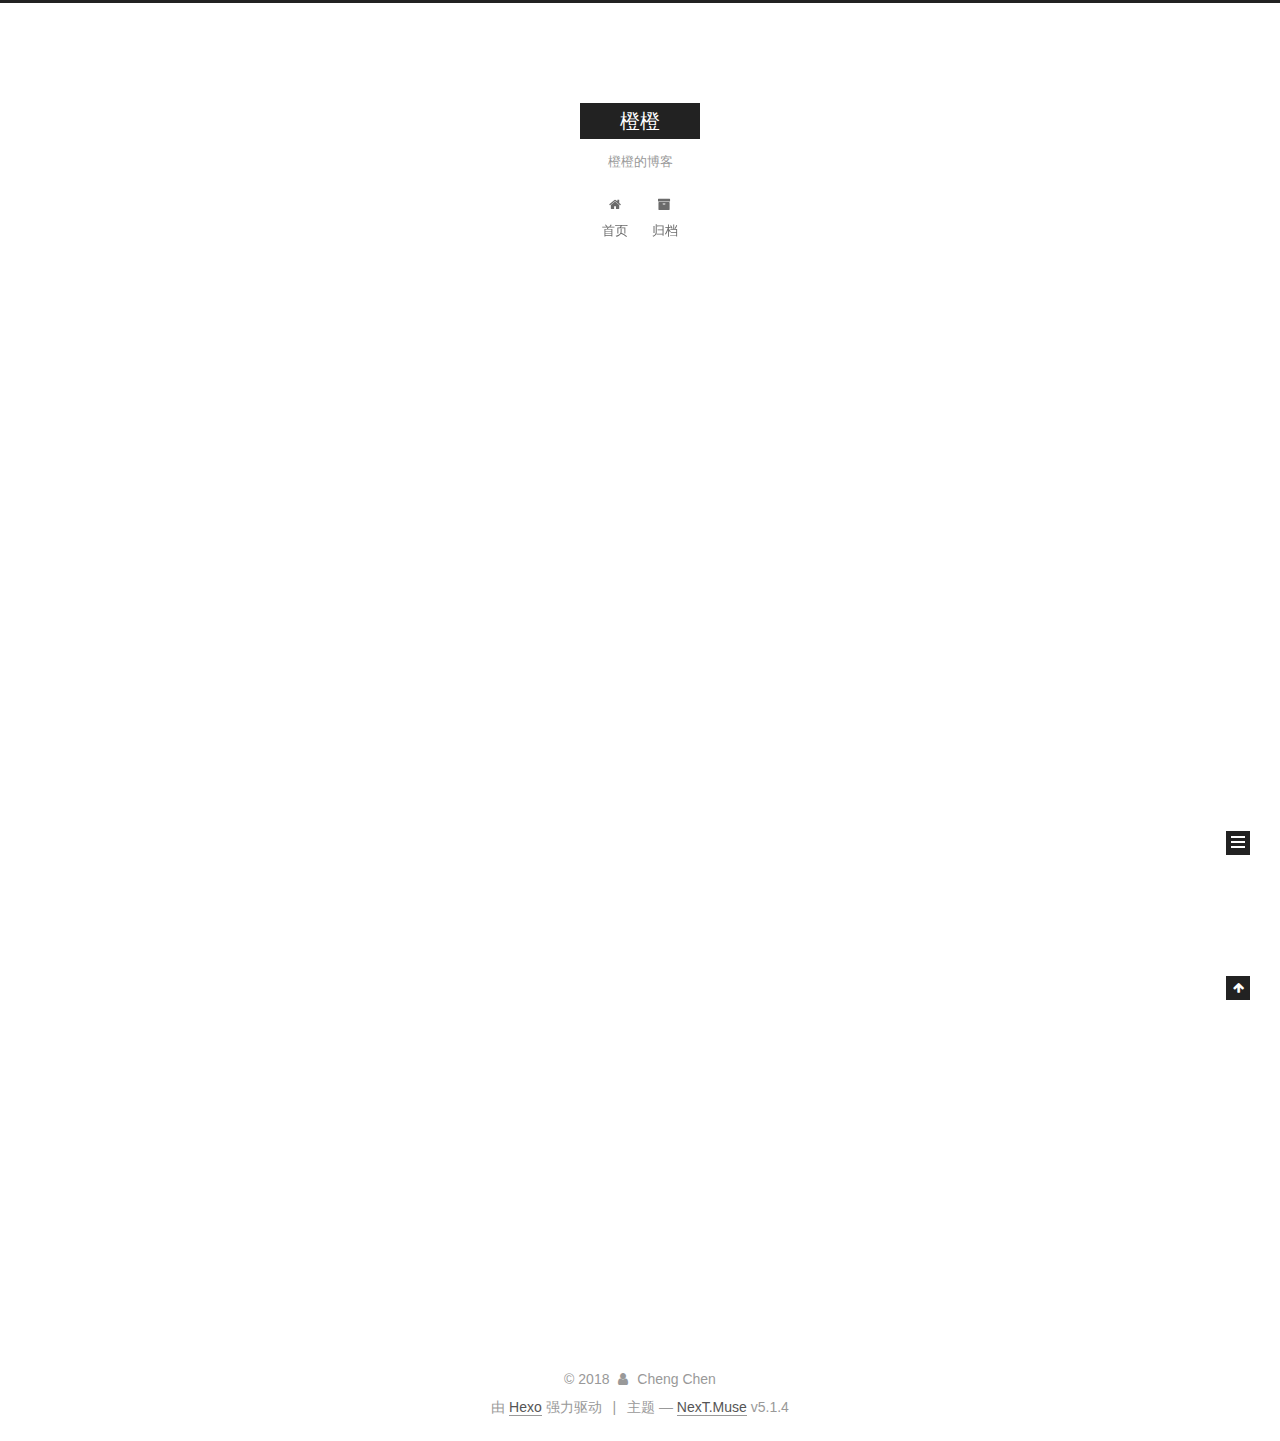
<file: index.html>
<!DOCTYPE html>



  


<html class="theme-next muse use-motion" lang="zh-Hans">
<head>
  <meta charset="UTF-8"/>
<meta http-equiv="X-UA-Compatible" content="IE=edge" />
<meta name="viewport" content="width=device-width, initial-scale=1, maximum-scale=1"/>
<meta name="theme-color" content="#222">









<meta http-equiv="Cache-Control" content="no-transform" />
<meta http-equiv="Cache-Control" content="no-siteapp" />
















  
  
  <link href="/lib/fancybox/source/jquery.fancybox.css?v=2.1.5" rel="stylesheet" type="text/css" />







<link href="/lib/font-awesome/css/font-awesome.min.css?v=4.6.2" rel="stylesheet" type="text/css" />

<link href="/css/main.css?v=5.1.4" rel="stylesheet" type="text/css" />


  <link rel="apple-touch-icon" sizes="180x180" href="/images/apple-touch-icon-next.png?v=5.1.4">


  <link rel="icon" type="image/png" sizes="32x32" href="/images/favicon-32x32-next.png?v=5.1.4">


  <link rel="icon" type="image/png" sizes="16x16" href="/images/favicon-16x16-next.png?v=5.1.4">


  <link rel="mask-icon" href="/images/logo.svg?v=5.1.4" color="#222">





  <meta name="keywords" content="Hexo, NexT" />










<meta name="description" content="关于技术学习路上的二三事">
<meta property="og:type" content="website">
<meta property="og:title" content="橙橙">
<meta property="og:url" content="http://yoursite.com/index.html">
<meta property="og:site_name" content="橙橙">
<meta property="og:description" content="关于技术学习路上的二三事">
<meta property="og:locale" content="zh-Hans">
<meta name="twitter:card" content="summary">
<meta name="twitter:title" content="橙橙">
<meta name="twitter:description" content="关于技术学习路上的二三事">



<script type="text/javascript" id="hexo.configurations">
  var NexT = window.NexT || {};
  var CONFIG = {
    root: '/',
    scheme: 'Muse',
    version: '5.1.4',
    sidebar: {"position":"left","display":"post","offset":12,"b2t":false,"scrollpercent":false,"onmobile":false},
    fancybox: true,
    tabs: true,
    motion: {"enable":true,"async":false,"transition":{"post_block":"fadeIn","post_header":"slideDownIn","post_body":"slideDownIn","coll_header":"slideLeftIn","sidebar":"slideUpIn"}},
    duoshuo: {
      userId: '0',
      author: '博主'
    },
    algolia: {
      applicationID: '',
      apiKey: '',
      indexName: '',
      hits: {"per_page":10},
      labels: {"input_placeholder":"Search for Posts","hits_empty":"We didn't find any results for the search: ${query}","hits_stats":"${hits} results found in ${time} ms"}
    }
  };
</script>



  <link rel="canonical" href="http://yoursite.com/"/>





  <title>橙橙</title>
  








</head>

<body itemscope itemtype="http://schema.org/WebPage" lang="zh-Hans">

  
  
    
  

  <div class="container sidebar-position-left 
  page-home">
    <div class="headband"></div>

    <header id="header" class="header" itemscope itemtype="http://schema.org/WPHeader">
      <div class="header-inner"><div class="site-brand-wrapper">
  <div class="site-meta ">
    

    <div class="custom-logo-site-title">
      <a href="/"  class="brand" rel="start">
        <span class="logo-line-before"><i></i></span>
        <span class="site-title">橙橙</span>
        <span class="logo-line-after"><i></i></span>
      </a>
    </div>
      
        <p class="site-subtitle">橙橙的博客</p>
      
  </div>

  <div class="site-nav-toggle">
    <button>
      <span class="btn-bar"></span>
      <span class="btn-bar"></span>
      <span class="btn-bar"></span>
    </button>
  </div>
</div>

<nav class="site-nav">
  

  
    <ul id="menu" class="menu">
      
        
        <li class="menu-item menu-item-home">
          <a href="/" rel="section">
            
              <i class="menu-item-icon fa fa-fw fa-home"></i> <br />
            
            首页
          </a>
        </li>
      
        
        <li class="menu-item menu-item-archives">
          <a href="/archives/" rel="section">
            
              <i class="menu-item-icon fa fa-fw fa-archive"></i> <br />
            
            归档
          </a>
        </li>
      

      
    </ul>
  

  
</nav>



 </div>
    </header>

    <main id="main" class="main">
      <div class="main-inner">
        <div class="content-wrap">
          <div id="content" class="content">
            
  <section id="posts" class="posts-expand">
    
      

  

  
  
  

  <article class="post post-type-normal" itemscope itemtype="http://schema.org/Article">
  
  
  
  <div class="post-block">
    <link itemprop="mainEntityOfPage" href="http://yoursite.com/2018/01/26/hello-world/">

    <span hidden itemprop="author" itemscope itemtype="http://schema.org/Person">
      <meta itemprop="name" content="Cheng Chen">
      <meta itemprop="description" content="">
      <meta itemprop="image" content="/images/avatar.gif">
    </span>

    <span hidden itemprop="publisher" itemscope itemtype="http://schema.org/Organization">
      <meta itemprop="name" content="橙橙">
    </span>

    
      <header class="post-header">

        
        
          <h1 class="post-title" itemprop="name headline">
                
                <a class="post-title-link" href="/2018/01/26/hello-world/" itemprop="url">Hello World</a></h1>
        

        <div class="post-meta">
          <span class="post-time">
            
              <span class="post-meta-item-icon">
                <i class="fa fa-calendar-o"></i>
              </span>
              
                <span class="post-meta-item-text">发表于</span>
              
              <time title="创建于" itemprop="dateCreated datePublished" datetime="2018-01-26T16:38:49+08:00">
                2018-01-26
              </time>
            

            

            
          </span>

          

          
            
          

          
          

          

          

          

        </div>
      </header>
    

    
    
    
    <div class="post-body" itemprop="articleBody">

      
      

      
        
          
            <p>Welcome to <a href="https://hexo.io/" target="_blank" rel="noopener">Hexo</a>! This is your very first post. Check <a href="https://hexo.io/docs/" target="_blank" rel="noopener">documentation</a> for more info. If you get any problems when using Hexo, you can find the answer in <a href="https://hexo.io/docs/troubleshooting.html" target="_blank" rel="noopener">troubleshooting</a> or you can ask me on <a href="https://github.com/hexojs/hexo/issues" target="_blank" rel="noopener">GitHub</a>.</p>
<h2 id="Quick-Start"><a href="#Quick-Start" class="headerlink" title="Quick Start"></a>Quick Start</h2><h3 id="Create-a-new-post"><a href="#Create-a-new-post" class="headerlink" title="Create a new post"></a>Create a new post</h3><figure class="highlight bash"><table><tr><td class="gutter"><pre><span class="line">1</span><br></pre></td><td class="code"><pre><span class="line">$ hexo new <span class="string">"My New Post"</span></span><br></pre></td></tr></table></figure>
<p>More info: <a href="https://hexo.io/docs/writing.html" target="_blank" rel="noopener">Writing</a></p>
<h3 id="Run-server"><a href="#Run-server" class="headerlink" title="Run server"></a>Run server</h3><figure class="highlight bash"><table><tr><td class="gutter"><pre><span class="line">1</span><br></pre></td><td class="code"><pre><span class="line">$ hexo server</span><br></pre></td></tr></table></figure>
<p>More info: <a href="https://hexo.io/docs/server.html" target="_blank" rel="noopener">Server</a></p>
<h3 id="Generate-static-files"><a href="#Generate-static-files" class="headerlink" title="Generate static files"></a>Generate static files</h3><figure class="highlight bash"><table><tr><td class="gutter"><pre><span class="line">1</span><br></pre></td><td class="code"><pre><span class="line">$ hexo generate</span><br></pre></td></tr></table></figure>
<p>More info: <a href="https://hexo.io/docs/generating.html" target="_blank" rel="noopener">Generating</a></p>
<h3 id="Deploy-to-remote-sites"><a href="#Deploy-to-remote-sites" class="headerlink" title="Deploy to remote sites"></a>Deploy to remote sites</h3><figure class="highlight bash"><table><tr><td class="gutter"><pre><span class="line">1</span><br></pre></td><td class="code"><pre><span class="line">$ hexo deploy</span><br></pre></td></tr></table></figure>
<p>More info: <a href="https://hexo.io/docs/deployment.html" target="_blank" rel="noopener">Deployment</a></p>

          
        
      
    </div>
    
    
    

    

    

    

    <footer class="post-footer">
      

      

      

      
      
        <div class="post-eof"></div>
      
    </footer>
  </div>
  
  
  
  </article>


    
  </section>

  


          </div>
          


          

        </div>
        
          
  
  <div class="sidebar-toggle">
    <div class="sidebar-toggle-line-wrap">
      <span class="sidebar-toggle-line sidebar-toggle-line-first"></span>
      <span class="sidebar-toggle-line sidebar-toggle-line-middle"></span>
      <span class="sidebar-toggle-line sidebar-toggle-line-last"></span>
    </div>
  </div>

  <aside id="sidebar" class="sidebar">
    
    <div class="sidebar-inner">

      

      

      <section class="site-overview-wrap sidebar-panel sidebar-panel-active">
        <div class="site-overview">
          <div class="site-author motion-element" itemprop="author" itemscope itemtype="http://schema.org/Person">
            
              <p class="site-author-name" itemprop="name">Cheng Chen</p>
              <p class="site-description motion-element" itemprop="description">关于技术学习路上的二三事</p>
          </div>

          <nav class="site-state motion-element">

            
              <div class="site-state-item site-state-posts">
              
                <a href="/archives/">
              
                  <span class="site-state-item-count">1</span>
                  <span class="site-state-item-name">日志</span>
                </a>
              </div>
            

            

            

          </nav>

          

          

          
          

          
          

          

        </div>
      </section>

      

      

    </div>
  </aside>


        
      </div>
    </main>

    <footer id="footer" class="footer">
      <div class="footer-inner">
        <div class="copyright">&copy; <span itemprop="copyrightYear">2018</span>
  <span class="with-love">
    <i class="fa fa-user"></i>
  </span>
  <span class="author" itemprop="copyrightHolder">Cheng Chen</span>

  
</div>


  <div class="powered-by">由 <a class="theme-link" target="_blank" href="https://hexo.io">Hexo</a> 强力驱动</div>



  <span class="post-meta-divider">|</span>



  <div class="theme-info">主题 &mdash; <a class="theme-link" target="_blank" href="https://github.com/iissnan/hexo-theme-next">NexT.Muse</a> v5.1.4</div>




        







        
      </div>
    </footer>

    
      <div class="back-to-top">
        <i class="fa fa-arrow-up"></i>
        
      </div>
    

    

  </div>

  

<script type="text/javascript">
  if (Object.prototype.toString.call(window.Promise) !== '[object Function]') {
    window.Promise = null;
  }
</script>









  












  
  
    <script type="text/javascript" src="/lib/jquery/index.js?v=2.1.3"></script>
  

  
  
    <script type="text/javascript" src="/lib/fastclick/lib/fastclick.min.js?v=1.0.6"></script>
  

  
  
    <script type="text/javascript" src="/lib/jquery_lazyload/jquery.lazyload.js?v=1.9.7"></script>
  

  
  
    <script type="text/javascript" src="/lib/velocity/velocity.min.js?v=1.2.1"></script>
  

  
  
    <script type="text/javascript" src="/lib/velocity/velocity.ui.min.js?v=1.2.1"></script>
  

  
  
    <script type="text/javascript" src="/lib/fancybox/source/jquery.fancybox.pack.js?v=2.1.5"></script>
  


  


  <script type="text/javascript" src="/js/src/utils.js?v=5.1.4"></script>

  <script type="text/javascript" src="/js/src/motion.js?v=5.1.4"></script>



  
  

  

  


  <script type="text/javascript" src="/js/src/bootstrap.js?v=5.1.4"></script>



  


  




	





  





  












  





  

  

  

  
  

  

  

  

</body>
</html>
</file>
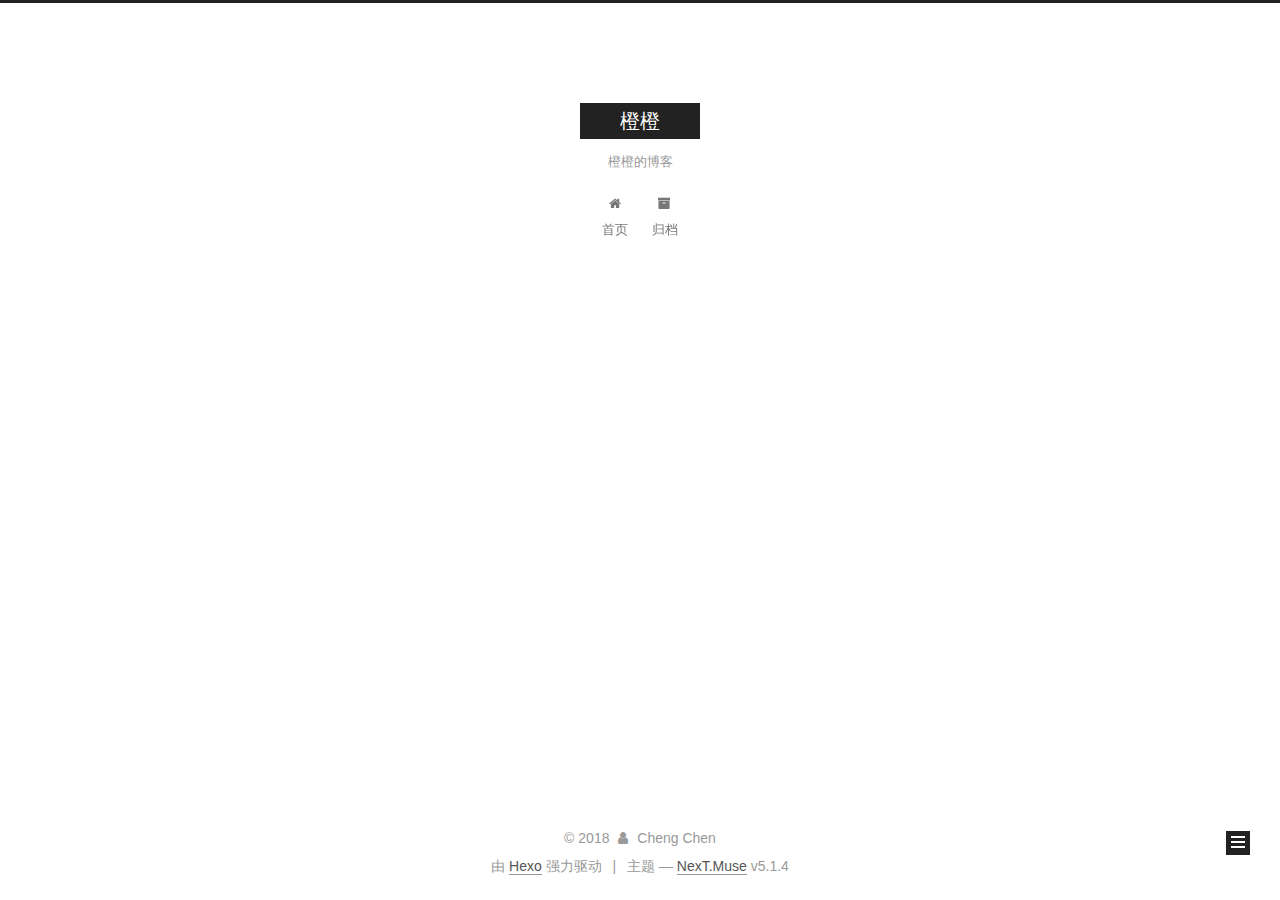
<file: archives/index.html>
<!DOCTYPE html>



  


<html class="theme-next muse use-motion" lang="zh-Hans">
<head>
  <meta charset="UTF-8"/>
<meta http-equiv="X-UA-Compatible" content="IE=edge" />
<meta name="viewport" content="width=device-width, initial-scale=1, maximum-scale=1"/>
<meta name="theme-color" content="#222">









<meta http-equiv="Cache-Control" content="no-transform" />
<meta http-equiv="Cache-Control" content="no-siteapp" />
















  
  
  <link href="/lib/fancybox/source/jquery.fancybox.css?v=2.1.5" rel="stylesheet" type="text/css" />







<link href="/lib/font-awesome/css/font-awesome.min.css?v=4.6.2" rel="stylesheet" type="text/css" />

<link href="/css/main.css?v=5.1.4" rel="stylesheet" type="text/css" />


  <link rel="apple-touch-icon" sizes="180x180" href="/images/apple-touch-icon-next.png?v=5.1.4">


  <link rel="icon" type="image/png" sizes="32x32" href="/images/favicon-32x32-next.png?v=5.1.4">


  <link rel="icon" type="image/png" sizes="16x16" href="/images/favicon-16x16-next.png?v=5.1.4">


  <link rel="mask-icon" href="/images/logo.svg?v=5.1.4" color="#222">





  <meta name="keywords" content="Hexo, NexT" />










<meta name="description" content="关于技术学习路上的二三事">
<meta property="og:type" content="website">
<meta property="og:title" content="橙橙">
<meta property="og:url" content="http://yoursite.com/archives/index.html">
<meta property="og:site_name" content="橙橙">
<meta property="og:description" content="关于技术学习路上的二三事">
<meta property="og:locale" content="zh-Hans">
<meta name="twitter:card" content="summary">
<meta name="twitter:title" content="橙橙">
<meta name="twitter:description" content="关于技术学习路上的二三事">



<script type="text/javascript" id="hexo.configurations">
  var NexT = window.NexT || {};
  var CONFIG = {
    root: '/',
    scheme: 'Muse',
    version: '5.1.4',
    sidebar: {"position":"left","display":"post","offset":12,"b2t":false,"scrollpercent":false,"onmobile":false},
    fancybox: true,
    tabs: true,
    motion: {"enable":true,"async":false,"transition":{"post_block":"fadeIn","post_header":"slideDownIn","post_body":"slideDownIn","coll_header":"slideLeftIn","sidebar":"slideUpIn"}},
    duoshuo: {
      userId: '0',
      author: '博主'
    },
    algolia: {
      applicationID: '',
      apiKey: '',
      indexName: '',
      hits: {"per_page":10},
      labels: {"input_placeholder":"Search for Posts","hits_empty":"We didn't find any results for the search: ${query}","hits_stats":"${hits} results found in ${time} ms"}
    }
  };
</script>



  <link rel="canonical" href="http://yoursite.com/archives/"/>





  <title>归档 | 橙橙</title>
  








</head>

<body itemscope itemtype="http://schema.org/WebPage" lang="zh-Hans">

  
  
    
  

  <div class="container sidebar-position-left page-archive">
    <div class="headband"></div>

    <header id="header" class="header" itemscope itemtype="http://schema.org/WPHeader">
      <div class="header-inner"><div class="site-brand-wrapper">
  <div class="site-meta ">
    

    <div class="custom-logo-site-title">
      <a href="/"  class="brand" rel="start">
        <span class="logo-line-before"><i></i></span>
        <span class="site-title">橙橙</span>
        <span class="logo-line-after"><i></i></span>
      </a>
    </div>
      
        <p class="site-subtitle">橙橙的博客</p>
      
  </div>

  <div class="site-nav-toggle">
    <button>
      <span class="btn-bar"></span>
      <span class="btn-bar"></span>
      <span class="btn-bar"></span>
    </button>
  </div>
</div>

<nav class="site-nav">
  

  
    <ul id="menu" class="menu">
      
        
        <li class="menu-item menu-item-home">
          <a href="/" rel="section">
            
              <i class="menu-item-icon fa fa-fw fa-home"></i> <br />
            
            首页
          </a>
        </li>
      
        
        <li class="menu-item menu-item-archives">
          <a href="/archives/" rel="section">
            
              <i class="menu-item-icon fa fa-fw fa-archive"></i> <br />
            
            归档
          </a>
        </li>
      

      
    </ul>
  

  
</nav>



 </div>
    </header>

    <main id="main" class="main">
      <div class="main-inner">
        <div class="content-wrap">
          <div id="content" class="content">
            

  
  
  
  <div class="post-block archive">
    <div id="posts" class="posts-collapse">
      <span class="archive-move-on"></span>

      <span class="archive-page-counter">
        
        
        
          
        
        嗯..! 目前共计 1 篇日志。 继续努力。
      </span>

      

        
        
        

        
          
          <div class="collection-title">
            <h1 class="archive-year" id="archive-year-2018">2018</h1>
          </div>
        
        

        

  <article class="post post-type-normal" itemscope itemtype="http://schema.org/Article">
    <header class="post-header">

      <h2 class="post-title">
        
            <a class="post-title-link" href="/2018/01/26/hello-world/" itemprop="url">
              
                <span itemprop="name">Hello World</span>
              
            </a>
        
      </h2>

      <div class="post-meta">
        <time class="post-time" itemprop="dateCreated"
              datetime="2018-01-26T16:38:49+08:00"
              content="2018-01-26" >
          01-26
        </time>
      </div>

    </header>
  </article>



      

    </div>
  </div>
  
  
  

  



          </div>
          


          

        </div>
        
          
  
  <div class="sidebar-toggle">
    <div class="sidebar-toggle-line-wrap">
      <span class="sidebar-toggle-line sidebar-toggle-line-first"></span>
      <span class="sidebar-toggle-line sidebar-toggle-line-middle"></span>
      <span class="sidebar-toggle-line sidebar-toggle-line-last"></span>
    </div>
  </div>

  <aside id="sidebar" class="sidebar">
    
    <div class="sidebar-inner">

      

      

      <section class="site-overview-wrap sidebar-panel sidebar-panel-active">
        <div class="site-overview">
          <div class="site-author motion-element" itemprop="author" itemscope itemtype="http://schema.org/Person">
            
              <p class="site-author-name" itemprop="name">Cheng Chen</p>
              <p class="site-description motion-element" itemprop="description">关于技术学习路上的二三事</p>
          </div>

          <nav class="site-state motion-element">

            
              <div class="site-state-item site-state-posts">
              
                <a href="/archives/">
              
                  <span class="site-state-item-count">1</span>
                  <span class="site-state-item-name">日志</span>
                </a>
              </div>
            

            

            

          </nav>

          

          

          
          

          
          

          

        </div>
      </section>

      

      

    </div>
  </aside>


        
      </div>
    </main>

    <footer id="footer" class="footer">
      <div class="footer-inner">
        <div class="copyright">&copy; <span itemprop="copyrightYear">2018</span>
  <span class="with-love">
    <i class="fa fa-user"></i>
  </span>
  <span class="author" itemprop="copyrightHolder">Cheng Chen</span>

  
</div>


  <div class="powered-by">由 <a class="theme-link" target="_blank" href="https://hexo.io">Hexo</a> 强力驱动</div>



  <span class="post-meta-divider">|</span>



  <div class="theme-info">主题 &mdash; <a class="theme-link" target="_blank" href="https://github.com/iissnan/hexo-theme-next">NexT.Muse</a> v5.1.4</div>




        







        
      </div>
    </footer>

    
      <div class="back-to-top">
        <i class="fa fa-arrow-up"></i>
        
      </div>
    

    

  </div>

  

<script type="text/javascript">
  if (Object.prototype.toString.call(window.Promise) !== '[object Function]') {
    window.Promise = null;
  }
</script>









  












  
  
    <script type="text/javascript" src="/lib/jquery/index.js?v=2.1.3"></script>
  

  
  
    <script type="text/javascript" src="/lib/fastclick/lib/fastclick.min.js?v=1.0.6"></script>
  

  
  
    <script type="text/javascript" src="/lib/jquery_lazyload/jquery.lazyload.js?v=1.9.7"></script>
  

  
  
    <script type="text/javascript" src="/lib/velocity/velocity.min.js?v=1.2.1"></script>
  

  
  
    <script type="text/javascript" src="/lib/velocity/velocity.ui.min.js?v=1.2.1"></script>
  

  
  
    <script type="text/javascript" src="/lib/fancybox/source/jquery.fancybox.pack.js?v=2.1.5"></script>
  


  


  <script type="text/javascript" src="/js/src/utils.js?v=5.1.4"></script>

  <script type="text/javascript" src="/js/src/motion.js?v=5.1.4"></script>



  
  

  

  


  <script type="text/javascript" src="/js/src/bootstrap.js?v=5.1.4"></script>



  


  




	





  





  












  





  

  

  

  
  

  

  

  

</body>
</html>
</file>
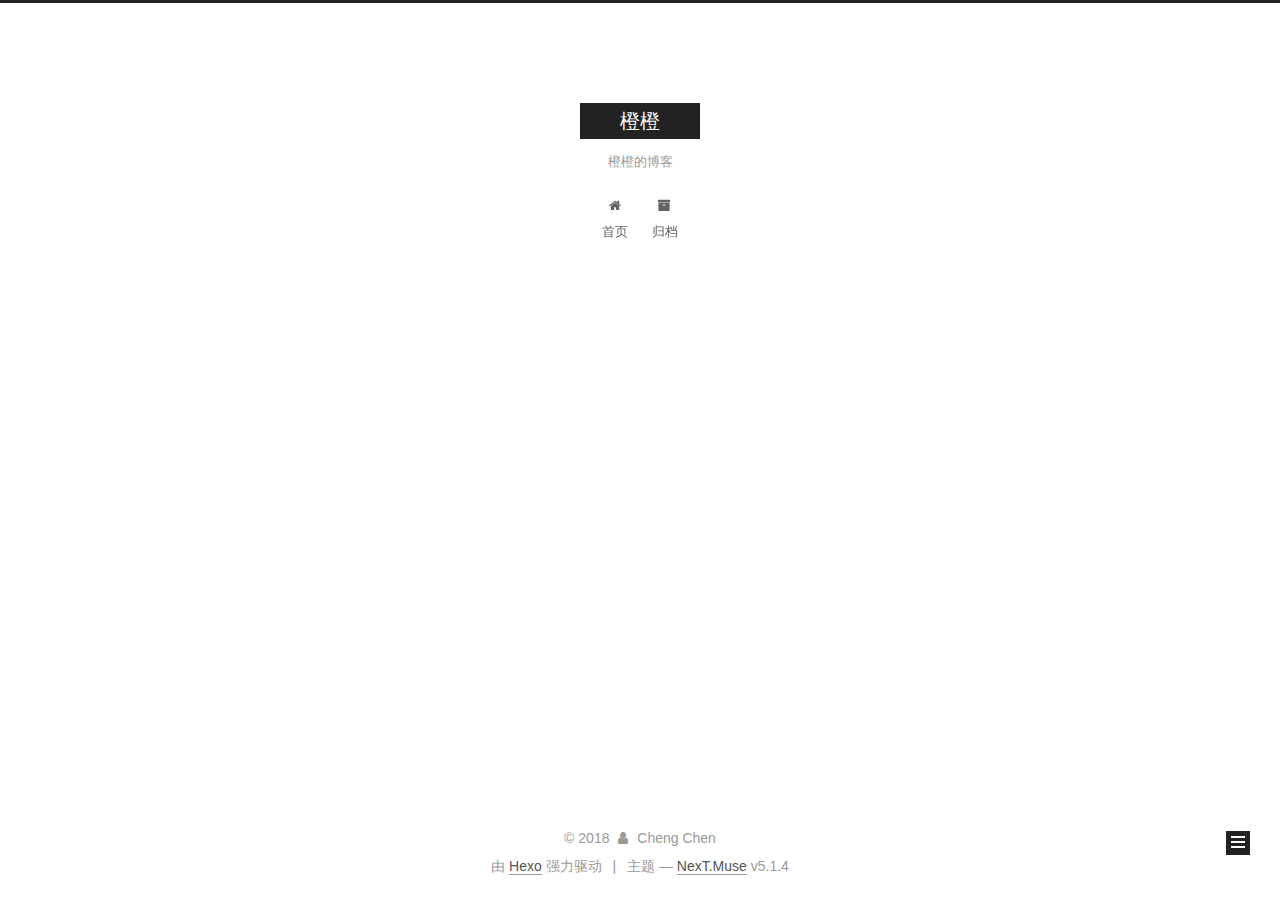
<file: archives/2018/index.html>
<!DOCTYPE html>



  


<html class="theme-next muse use-motion" lang="zh-Hans">
<head>
  <meta charset="UTF-8"/>
<meta http-equiv="X-UA-Compatible" content="IE=edge" />
<meta name="viewport" content="width=device-width, initial-scale=1, maximum-scale=1"/>
<meta name="theme-color" content="#222">









<meta http-equiv="Cache-Control" content="no-transform" />
<meta http-equiv="Cache-Control" content="no-siteapp" />
















  
  
  <link href="/lib/fancybox/source/jquery.fancybox.css?v=2.1.5" rel="stylesheet" type="text/css" />







<link href="/lib/font-awesome/css/font-awesome.min.css?v=4.6.2" rel="stylesheet" type="text/css" />

<link href="/css/main.css?v=5.1.4" rel="stylesheet" type="text/css" />


  <link rel="apple-touch-icon" sizes="180x180" href="/images/apple-touch-icon-next.png?v=5.1.4">


  <link rel="icon" type="image/png" sizes="32x32" href="/images/favicon-32x32-next.png?v=5.1.4">


  <link rel="icon" type="image/png" sizes="16x16" href="/images/favicon-16x16-next.png?v=5.1.4">


  <link rel="mask-icon" href="/images/logo.svg?v=5.1.4" color="#222">





  <meta name="keywords" content="Hexo, NexT" />










<meta name="description" content="关于技术学习路上的二三事">
<meta property="og:type" content="website">
<meta property="og:title" content="橙橙">
<meta property="og:url" content="http://yoursite.com/archives/2018/index.html">
<meta property="og:site_name" content="橙橙">
<meta property="og:description" content="关于技术学习路上的二三事">
<meta property="og:locale" content="zh-Hans">
<meta name="twitter:card" content="summary">
<meta name="twitter:title" content="橙橙">
<meta name="twitter:description" content="关于技术学习路上的二三事">



<script type="text/javascript" id="hexo.configurations">
  var NexT = window.NexT || {};
  var CONFIG = {
    root: '/',
    scheme: 'Muse',
    version: '5.1.4',
    sidebar: {"position":"left","display":"post","offset":12,"b2t":false,"scrollpercent":false,"onmobile":false},
    fancybox: true,
    tabs: true,
    motion: {"enable":true,"async":false,"transition":{"post_block":"fadeIn","post_header":"slideDownIn","post_body":"slideDownIn","coll_header":"slideLeftIn","sidebar":"slideUpIn"}},
    duoshuo: {
      userId: '0',
      author: '博主'
    },
    algolia: {
      applicationID: '',
      apiKey: '',
      indexName: '',
      hits: {"per_page":10},
      labels: {"input_placeholder":"Search for Posts","hits_empty":"We didn't find any results for the search: ${query}","hits_stats":"${hits} results found in ${time} ms"}
    }
  };
</script>



  <link rel="canonical" href="http://yoursite.com/archives/2018/"/>





  <title>归档 | 橙橙</title>
  








</head>

<body itemscope itemtype="http://schema.org/WebPage" lang="zh-Hans">

  
  
    
  

  <div class="container sidebar-position-left page-archive">
    <div class="headband"></div>

    <header id="header" class="header" itemscope itemtype="http://schema.org/WPHeader">
      <div class="header-inner"><div class="site-brand-wrapper">
  <div class="site-meta ">
    

    <div class="custom-logo-site-title">
      <a href="/"  class="brand" rel="start">
        <span class="logo-line-before"><i></i></span>
        <span class="site-title">橙橙</span>
        <span class="logo-line-after"><i></i></span>
      </a>
    </div>
      
        <p class="site-subtitle">橙橙的博客</p>
      
  </div>

  <div class="site-nav-toggle">
    <button>
      <span class="btn-bar"></span>
      <span class="btn-bar"></span>
      <span class="btn-bar"></span>
    </button>
  </div>
</div>

<nav class="site-nav">
  

  
    <ul id="menu" class="menu">
      
        
        <li class="menu-item menu-item-home">
          <a href="/" rel="section">
            
              <i class="menu-item-icon fa fa-fw fa-home"></i> <br />
            
            首页
          </a>
        </li>
      
        
        <li class="menu-item menu-item-archives">
          <a href="/archives/" rel="section">
            
              <i class="menu-item-icon fa fa-fw fa-archive"></i> <br />
            
            归档
          </a>
        </li>
      

      
    </ul>
  

  
</nav>



 </div>
    </header>

    <main id="main" class="main">
      <div class="main-inner">
        <div class="content-wrap">
          <div id="content" class="content">
            

  
  
  
  <div class="post-block archive">
    <div id="posts" class="posts-collapse">
      <span class="archive-move-on"></span>

      <span class="archive-page-counter">
        
        
        
          
        
        嗯..! 目前共计 1 篇日志。 继续努力。
      </span>

      

        
        
        

        
          
          <div class="collection-title">
            <h1 class="archive-year" id="archive-year-2018">2018</h1>
          </div>
        
        

        

  <article class="post post-type-normal" itemscope itemtype="http://schema.org/Article">
    <header class="post-header">

      <h2 class="post-title">
        
            <a class="post-title-link" href="/2018/01/26/hello-world/" itemprop="url">
              
                <span itemprop="name">Hello World</span>
              
            </a>
        
      </h2>

      <div class="post-meta">
        <time class="post-time" itemprop="dateCreated"
              datetime="2018-01-26T16:38:49+08:00"
              content="2018-01-26" >
          01-26
        </time>
      </div>

    </header>
  </article>



      

    </div>
  </div>
  
  
  

  



          </div>
          


          

        </div>
        
          
  
  <div class="sidebar-toggle">
    <div class="sidebar-toggle-line-wrap">
      <span class="sidebar-toggle-line sidebar-toggle-line-first"></span>
      <span class="sidebar-toggle-line sidebar-toggle-line-middle"></span>
      <span class="sidebar-toggle-line sidebar-toggle-line-last"></span>
    </div>
  </div>

  <aside id="sidebar" class="sidebar">
    
    <div class="sidebar-inner">

      

      

      <section class="site-overview-wrap sidebar-panel sidebar-panel-active">
        <div class="site-overview">
          <div class="site-author motion-element" itemprop="author" itemscope itemtype="http://schema.org/Person">
            
              <p class="site-author-name" itemprop="name">Cheng Chen</p>
              <p class="site-description motion-element" itemprop="description">关于技术学习路上的二三事</p>
          </div>

          <nav class="site-state motion-element">

            
              <div class="site-state-item site-state-posts">
              
                <a href="/archives/">
              
                  <span class="site-state-item-count">1</span>
                  <span class="site-state-item-name">日志</span>
                </a>
              </div>
            

            

            

          </nav>

          

          

          
          

          
          

          

        </div>
      </section>

      

      

    </div>
  </aside>


        
      </div>
    </main>

    <footer id="footer" class="footer">
      <div class="footer-inner">
        <div class="copyright">&copy; <span itemprop="copyrightYear">2018</span>
  <span class="with-love">
    <i class="fa fa-user"></i>
  </span>
  <span class="author" itemprop="copyrightHolder">Cheng Chen</span>

  
</div>


  <div class="powered-by">由 <a class="theme-link" target="_blank" href="https://hexo.io">Hexo</a> 强力驱动</div>



  <span class="post-meta-divider">|</span>



  <div class="theme-info">主题 &mdash; <a class="theme-link" target="_blank" href="https://github.com/iissnan/hexo-theme-next">NexT.Muse</a> v5.1.4</div>




        







        
      </div>
    </footer>

    
      <div class="back-to-top">
        <i class="fa fa-arrow-up"></i>
        
      </div>
    

    

  </div>

  

<script type="text/javascript">
  if (Object.prototype.toString.call(window.Promise) !== '[object Function]') {
    window.Promise = null;
  }
</script>









  












  
  
    <script type="text/javascript" src="/lib/jquery/index.js?v=2.1.3"></script>
  

  
  
    <script type="text/javascript" src="/lib/fastclick/lib/fastclick.min.js?v=1.0.6"></script>
  

  
  
    <script type="text/javascript" src="/lib/jquery_lazyload/jquery.lazyload.js?v=1.9.7"></script>
  

  
  
    <script type="text/javascript" src="/lib/velocity/velocity.min.js?v=1.2.1"></script>
  

  
  
    <script type="text/javascript" src="/lib/velocity/velocity.ui.min.js?v=1.2.1"></script>
  

  
  
    <script type="text/javascript" src="/lib/fancybox/source/jquery.fancybox.pack.js?v=2.1.5"></script>
  


  


  <script type="text/javascript" src="/js/src/utils.js?v=5.1.4"></script>

  <script type="text/javascript" src="/js/src/motion.js?v=5.1.4"></script>



  
  

  

  


  <script type="text/javascript" src="/js/src/bootstrap.js?v=5.1.4"></script>



  


  




	





  





  












  





  

  

  

  
  

  

  

  

</body>
</html>
</file>
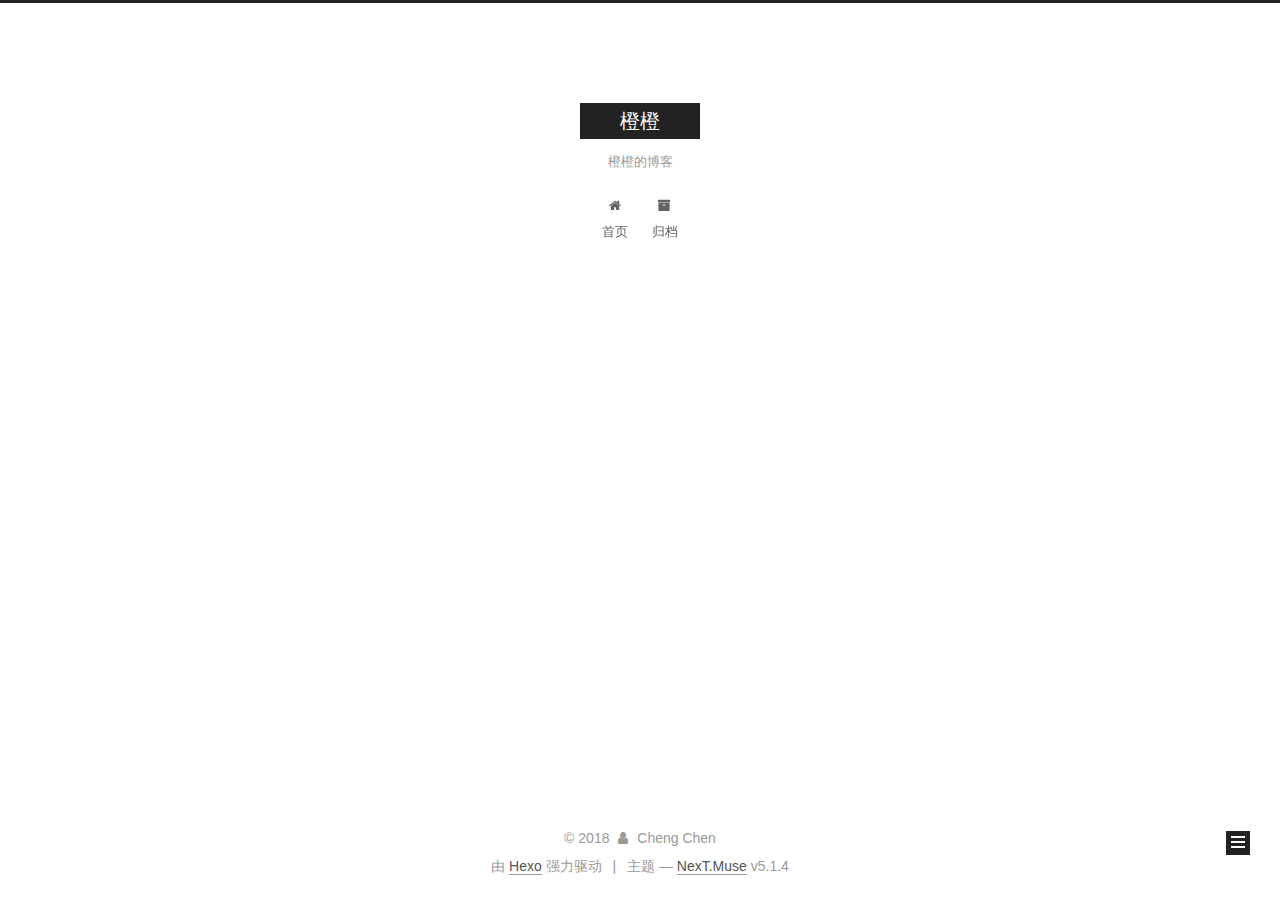
<file: archives/2018/01/index.html>
<!DOCTYPE html>



  


<html class="theme-next muse use-motion" lang="zh-Hans">
<head>
  <meta charset="UTF-8"/>
<meta http-equiv="X-UA-Compatible" content="IE=edge" />
<meta name="viewport" content="width=device-width, initial-scale=1, maximum-scale=1"/>
<meta name="theme-color" content="#222">









<meta http-equiv="Cache-Control" content="no-transform" />
<meta http-equiv="Cache-Control" content="no-siteapp" />
















  
  
  <link href="/lib/fancybox/source/jquery.fancybox.css?v=2.1.5" rel="stylesheet" type="text/css" />







<link href="/lib/font-awesome/css/font-awesome.min.css?v=4.6.2" rel="stylesheet" type="text/css" />

<link href="/css/main.css?v=5.1.4" rel="stylesheet" type="text/css" />


  <link rel="apple-touch-icon" sizes="180x180" href="/images/apple-touch-icon-next.png?v=5.1.4">


  <link rel="icon" type="image/png" sizes="32x32" href="/images/favicon-32x32-next.png?v=5.1.4">


  <link rel="icon" type="image/png" sizes="16x16" href="/images/favicon-16x16-next.png?v=5.1.4">


  <link rel="mask-icon" href="/images/logo.svg?v=5.1.4" color="#222">





  <meta name="keywords" content="Hexo, NexT" />










<meta name="description" content="关于技术学习路上的二三事">
<meta property="og:type" content="website">
<meta property="og:title" content="橙橙">
<meta property="og:url" content="http://yoursite.com/archives/2018/01/index.html">
<meta property="og:site_name" content="橙橙">
<meta property="og:description" content="关于技术学习路上的二三事">
<meta property="og:locale" content="zh-Hans">
<meta name="twitter:card" content="summary">
<meta name="twitter:title" content="橙橙">
<meta name="twitter:description" content="关于技术学习路上的二三事">



<script type="text/javascript" id="hexo.configurations">
  var NexT = window.NexT || {};
  var CONFIG = {
    root: '/',
    scheme: 'Muse',
    version: '5.1.4',
    sidebar: {"position":"left","display":"post","offset":12,"b2t":false,"scrollpercent":false,"onmobile":false},
    fancybox: true,
    tabs: true,
    motion: {"enable":true,"async":false,"transition":{"post_block":"fadeIn","post_header":"slideDownIn","post_body":"slideDownIn","coll_header":"slideLeftIn","sidebar":"slideUpIn"}},
    duoshuo: {
      userId: '0',
      author: '博主'
    },
    algolia: {
      applicationID: '',
      apiKey: '',
      indexName: '',
      hits: {"per_page":10},
      labels: {"input_placeholder":"Search for Posts","hits_empty":"We didn't find any results for the search: ${query}","hits_stats":"${hits} results found in ${time} ms"}
    }
  };
</script>



  <link rel="canonical" href="http://yoursite.com/archives/2018/01/"/>





  <title>归档 | 橙橙</title>
  








</head>

<body itemscope itemtype="http://schema.org/WebPage" lang="zh-Hans">

  
  
    
  

  <div class="container sidebar-position-left page-archive">
    <div class="headband"></div>

    <header id="header" class="header" itemscope itemtype="http://schema.org/WPHeader">
      <div class="header-inner"><div class="site-brand-wrapper">
  <div class="site-meta ">
    

    <div class="custom-logo-site-title">
      <a href="/"  class="brand" rel="start">
        <span class="logo-line-before"><i></i></span>
        <span class="site-title">橙橙</span>
        <span class="logo-line-after"><i></i></span>
      </a>
    </div>
      
        <p class="site-subtitle">橙橙的博客</p>
      
  </div>

  <div class="site-nav-toggle">
    <button>
      <span class="btn-bar"></span>
      <span class="btn-bar"></span>
      <span class="btn-bar"></span>
    </button>
  </div>
</div>

<nav class="site-nav">
  

  
    <ul id="menu" class="menu">
      
        
        <li class="menu-item menu-item-home">
          <a href="/" rel="section">
            
              <i class="menu-item-icon fa fa-fw fa-home"></i> <br />
            
            首页
          </a>
        </li>
      
        
        <li class="menu-item menu-item-archives">
          <a href="/archives/" rel="section">
            
              <i class="menu-item-icon fa fa-fw fa-archive"></i> <br />
            
            归档
          </a>
        </li>
      

      
    </ul>
  

  
</nav>



 </div>
    </header>

    <main id="main" class="main">
      <div class="main-inner">
        <div class="content-wrap">
          <div id="content" class="content">
            

  
  
  
  <div class="post-block archive">
    <div id="posts" class="posts-collapse">
      <span class="archive-move-on"></span>

      <span class="archive-page-counter">
        
        
        
          
        
        嗯..! 目前共计 1 篇日志。 继续努力。
      </span>

      

        
        
        

        
          
          <div class="collection-title">
            <h1 class="archive-year" id="archive-year-2018">2018</h1>
          </div>
        
        

        

  <article class="post post-type-normal" itemscope itemtype="http://schema.org/Article">
    <header class="post-header">

      <h2 class="post-title">
        
            <a class="post-title-link" href="/2018/01/26/hello-world/" itemprop="url">
              
                <span itemprop="name">Hello World</span>
              
            </a>
        
      </h2>

      <div class="post-meta">
        <time class="post-time" itemprop="dateCreated"
              datetime="2018-01-26T16:38:49+08:00"
              content="2018-01-26" >
          01-26
        </time>
      </div>

    </header>
  </article>



      

    </div>
  </div>
  
  
  

  



          </div>
          


          

        </div>
        
          
  
  <div class="sidebar-toggle">
    <div class="sidebar-toggle-line-wrap">
      <span class="sidebar-toggle-line sidebar-toggle-line-first"></span>
      <span class="sidebar-toggle-line sidebar-toggle-line-middle"></span>
      <span class="sidebar-toggle-line sidebar-toggle-line-last"></span>
    </div>
  </div>

  <aside id="sidebar" class="sidebar">
    
    <div class="sidebar-inner">

      

      

      <section class="site-overview-wrap sidebar-panel sidebar-panel-active">
        <div class="site-overview">
          <div class="site-author motion-element" itemprop="author" itemscope itemtype="http://schema.org/Person">
            
              <p class="site-author-name" itemprop="name">Cheng Chen</p>
              <p class="site-description motion-element" itemprop="description">关于技术学习路上的二三事</p>
          </div>

          <nav class="site-state motion-element">

            
              <div class="site-state-item site-state-posts">
              
                <a href="/archives/">
              
                  <span class="site-state-item-count">1</span>
                  <span class="site-state-item-name">日志</span>
                </a>
              </div>
            

            

            

          </nav>

          

          

          
          

          
          

          

        </div>
      </section>

      

      

    </div>
  </aside>


        
      </div>
    </main>

    <footer id="footer" class="footer">
      <div class="footer-inner">
        <div class="copyright">&copy; <span itemprop="copyrightYear">2018</span>
  <span class="with-love">
    <i class="fa fa-user"></i>
  </span>
  <span class="author" itemprop="copyrightHolder">Cheng Chen</span>

  
</div>


  <div class="powered-by">由 <a class="theme-link" target="_blank" href="https://hexo.io">Hexo</a> 强力驱动</div>



  <span class="post-meta-divider">|</span>



  <div class="theme-info">主题 &mdash; <a class="theme-link" target="_blank" href="https://github.com/iissnan/hexo-theme-next">NexT.Muse</a> v5.1.4</div>




        







        
      </div>
    </footer>

    
      <div class="back-to-top">
        <i class="fa fa-arrow-up"></i>
        
      </div>
    

    

  </div>

  

<script type="text/javascript">
  if (Object.prototype.toString.call(window.Promise) !== '[object Function]') {
    window.Promise = null;
  }
</script>









  












  
  
    <script type="text/javascript" src="/lib/jquery/index.js?v=2.1.3"></script>
  

  
  
    <script type="text/javascript" src="/lib/fastclick/lib/fastclick.min.js?v=1.0.6"></script>
  

  
  
    <script type="text/javascript" src="/lib/jquery_lazyload/jquery.lazyload.js?v=1.9.7"></script>
  

  
  
    <script type="text/javascript" src="/lib/velocity/velocity.min.js?v=1.2.1"></script>
  

  
  
    <script type="text/javascript" src="/lib/velocity/velocity.ui.min.js?v=1.2.1"></script>
  

  
  
    <script type="text/javascript" src="/lib/fancybox/source/jquery.fancybox.pack.js?v=2.1.5"></script>
  


  


  <script type="text/javascript" src="/js/src/utils.js?v=5.1.4"></script>

  <script type="text/javascript" src="/js/src/motion.js?v=5.1.4"></script>



  
  

  

  


  <script type="text/javascript" src="/js/src/bootstrap.js?v=5.1.4"></script>



  


  




	





  





  












  





  

  

  

  
  

  

  

  

</body>
</html>
</file>
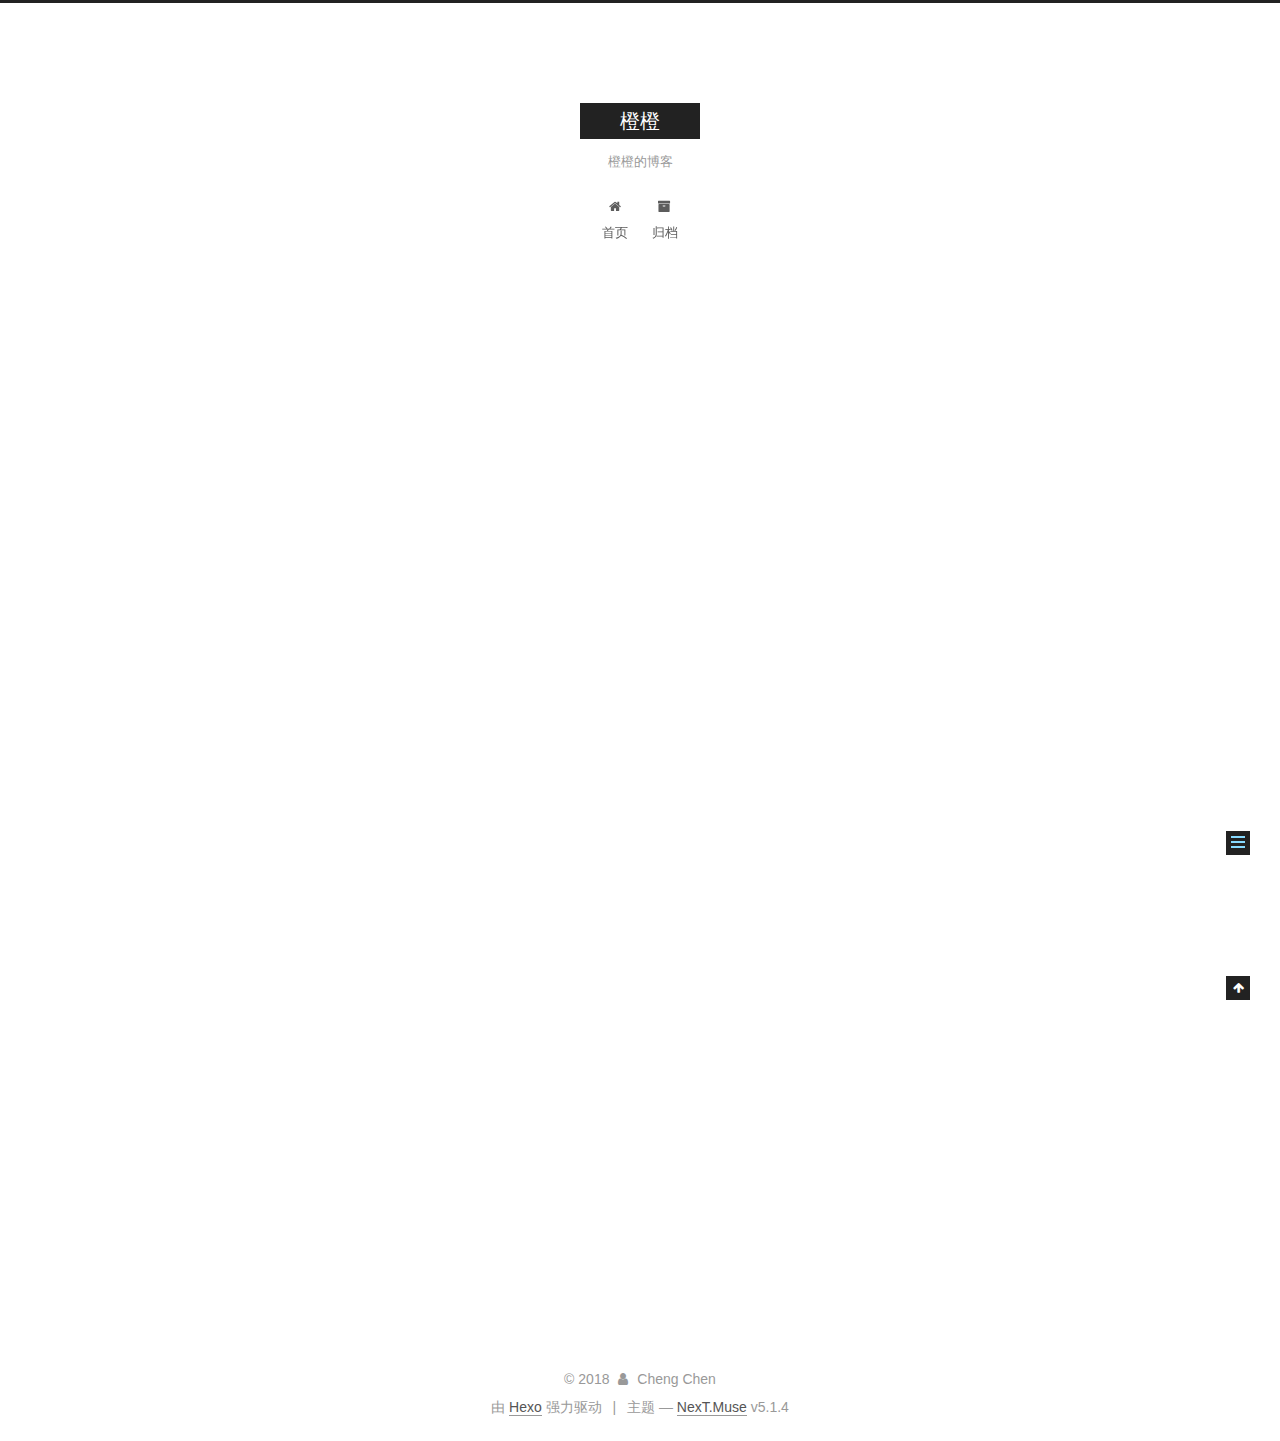
<file: 2018/01/26/hello-world/index.html>
<!DOCTYPE html>



  


<html class="theme-next muse use-motion" lang="zh-Hans">
<head>
  <meta charset="UTF-8"/>
<meta http-equiv="X-UA-Compatible" content="IE=edge" />
<meta name="viewport" content="width=device-width, initial-scale=1, maximum-scale=1"/>
<meta name="theme-color" content="#222">









<meta http-equiv="Cache-Control" content="no-transform" />
<meta http-equiv="Cache-Control" content="no-siteapp" />
















  
  
  <link href="/lib/fancybox/source/jquery.fancybox.css?v=2.1.5" rel="stylesheet" type="text/css" />







<link href="/lib/font-awesome/css/font-awesome.min.css?v=4.6.2" rel="stylesheet" type="text/css" />

<link href="/css/main.css?v=5.1.4" rel="stylesheet" type="text/css" />


  <link rel="apple-touch-icon" sizes="180x180" href="/images/apple-touch-icon-next.png?v=5.1.4">


  <link rel="icon" type="image/png" sizes="32x32" href="/images/favicon-32x32-next.png?v=5.1.4">


  <link rel="icon" type="image/png" sizes="16x16" href="/images/favicon-16x16-next.png?v=5.1.4">


  <link rel="mask-icon" href="/images/logo.svg?v=5.1.4" color="#222">





  <meta name="keywords" content="Hexo, NexT" />










<meta name="description" content="Welcome to Hexo! This is your very first post. Check documentation for more info. If you get any problems when using Hexo, you can find the answer in troubleshooting or you can ask me on GitHub. Quick">
<meta property="og:type" content="article">
<meta property="og:title" content="Hello World">
<meta property="og:url" content="http://yoursite.com/2018/01/26/hello-world/index.html">
<meta property="og:site_name" content="橙橙">
<meta property="og:description" content="Welcome to Hexo! This is your very first post. Check documentation for more info. If you get any problems when using Hexo, you can find the answer in troubleshooting or you can ask me on GitHub. Quick">
<meta property="og:locale" content="zh-Hans">
<meta property="og:updated_time" content="2018-01-26T08:38:49.031Z">
<meta name="twitter:card" content="summary">
<meta name="twitter:title" content="Hello World">
<meta name="twitter:description" content="Welcome to Hexo! This is your very first post. Check documentation for more info. If you get any problems when using Hexo, you can find the answer in troubleshooting or you can ask me on GitHub. Quick">



<script type="text/javascript" id="hexo.configurations">
  var NexT = window.NexT || {};
  var CONFIG = {
    root: '/',
    scheme: 'Muse',
    version: '5.1.4',
    sidebar: {"position":"left","display":"post","offset":12,"b2t":false,"scrollpercent":false,"onmobile":false},
    fancybox: true,
    tabs: true,
    motion: {"enable":true,"async":false,"transition":{"post_block":"fadeIn","post_header":"slideDownIn","post_body":"slideDownIn","coll_header":"slideLeftIn","sidebar":"slideUpIn"}},
    duoshuo: {
      userId: '0',
      author: '博主'
    },
    algolia: {
      applicationID: '',
      apiKey: '',
      indexName: '',
      hits: {"per_page":10},
      labels: {"input_placeholder":"Search for Posts","hits_empty":"We didn't find any results for the search: ${query}","hits_stats":"${hits} results found in ${time} ms"}
    }
  };
</script>



  <link rel="canonical" href="http://yoursite.com/2018/01/26/hello-world/"/>





  <title>Hello World | 橙橙</title>
  








</head>

<body itemscope itemtype="http://schema.org/WebPage" lang="zh-Hans">

  
  
    
  

  <div class="container sidebar-position-left page-post-detail">
    <div class="headband"></div>

    <header id="header" class="header" itemscope itemtype="http://schema.org/WPHeader">
      <div class="header-inner"><div class="site-brand-wrapper">
  <div class="site-meta ">
    

    <div class="custom-logo-site-title">
      <a href="/"  class="brand" rel="start">
        <span class="logo-line-before"><i></i></span>
        <span class="site-title">橙橙</span>
        <span class="logo-line-after"><i></i></span>
      </a>
    </div>
      
        <p class="site-subtitle">橙橙的博客</p>
      
  </div>

  <div class="site-nav-toggle">
    <button>
      <span class="btn-bar"></span>
      <span class="btn-bar"></span>
      <span class="btn-bar"></span>
    </button>
  </div>
</div>

<nav class="site-nav">
  

  
    <ul id="menu" class="menu">
      
        
        <li class="menu-item menu-item-home">
          <a href="/" rel="section">
            
              <i class="menu-item-icon fa fa-fw fa-home"></i> <br />
            
            首页
          </a>
        </li>
      
        
        <li class="menu-item menu-item-archives">
          <a href="/archives/" rel="section">
            
              <i class="menu-item-icon fa fa-fw fa-archive"></i> <br />
            
            归档
          </a>
        </li>
      

      
    </ul>
  

  
</nav>



 </div>
    </header>

    <main id="main" class="main">
      <div class="main-inner">
        <div class="content-wrap">
          <div id="content" class="content">
            

  <div id="posts" class="posts-expand">
    

  

  
  
  

  <article class="post post-type-normal" itemscope itemtype="http://schema.org/Article">
  
  
  
  <div class="post-block">
    <link itemprop="mainEntityOfPage" href="http://yoursite.com/2018/01/26/hello-world/">

    <span hidden itemprop="author" itemscope itemtype="http://schema.org/Person">
      <meta itemprop="name" content="Cheng Chen">
      <meta itemprop="description" content="">
      <meta itemprop="image" content="/images/avatar.gif">
    </span>

    <span hidden itemprop="publisher" itemscope itemtype="http://schema.org/Organization">
      <meta itemprop="name" content="橙橙">
    </span>

    
      <header class="post-header">

        
        
          <h1 class="post-title" itemprop="name headline">Hello World</h1>
        

        <div class="post-meta">
          <span class="post-time">
            
              <span class="post-meta-item-icon">
                <i class="fa fa-calendar-o"></i>
              </span>
              
                <span class="post-meta-item-text">发表于</span>
              
              <time title="创建于" itemprop="dateCreated datePublished" datetime="2018-01-26T16:38:49+08:00">
                2018-01-26
              </time>
            

            

            
          </span>

          

          
            
          

          
          

          

          

          

        </div>
      </header>
    

    
    
    
    <div class="post-body" itemprop="articleBody">

      
      

      
        <p>Welcome to <a href="https://hexo.io/" target="_blank" rel="noopener">Hexo</a>! This is your very first post. Check <a href="https://hexo.io/docs/" target="_blank" rel="noopener">documentation</a> for more info. If you get any problems when using Hexo, you can find the answer in <a href="https://hexo.io/docs/troubleshooting.html" target="_blank" rel="noopener">troubleshooting</a> or you can ask me on <a href="https://github.com/hexojs/hexo/issues" target="_blank" rel="noopener">GitHub</a>.</p>
<h2 id="Quick-Start"><a href="#Quick-Start" class="headerlink" title="Quick Start"></a>Quick Start</h2><h3 id="Create-a-new-post"><a href="#Create-a-new-post" class="headerlink" title="Create a new post"></a>Create a new post</h3><figure class="highlight bash"><table><tr><td class="gutter"><pre><span class="line">1</span><br></pre></td><td class="code"><pre><span class="line">$ hexo new <span class="string">"My New Post"</span></span><br></pre></td></tr></table></figure>
<p>More info: <a href="https://hexo.io/docs/writing.html" target="_blank" rel="noopener">Writing</a></p>
<h3 id="Run-server"><a href="#Run-server" class="headerlink" title="Run server"></a>Run server</h3><figure class="highlight bash"><table><tr><td class="gutter"><pre><span class="line">1</span><br></pre></td><td class="code"><pre><span class="line">$ hexo server</span><br></pre></td></tr></table></figure>
<p>More info: <a href="https://hexo.io/docs/server.html" target="_blank" rel="noopener">Server</a></p>
<h3 id="Generate-static-files"><a href="#Generate-static-files" class="headerlink" title="Generate static files"></a>Generate static files</h3><figure class="highlight bash"><table><tr><td class="gutter"><pre><span class="line">1</span><br></pre></td><td class="code"><pre><span class="line">$ hexo generate</span><br></pre></td></tr></table></figure>
<p>More info: <a href="https://hexo.io/docs/generating.html" target="_blank" rel="noopener">Generating</a></p>
<h3 id="Deploy-to-remote-sites"><a href="#Deploy-to-remote-sites" class="headerlink" title="Deploy to remote sites"></a>Deploy to remote sites</h3><figure class="highlight bash"><table><tr><td class="gutter"><pre><span class="line">1</span><br></pre></td><td class="code"><pre><span class="line">$ hexo deploy</span><br></pre></td></tr></table></figure>
<p>More info: <a href="https://hexo.io/docs/deployment.html" target="_blank" rel="noopener">Deployment</a></p>

      
    </div>
    
    
    

    

    

    

    <footer class="post-footer">
      

      
      
      

      

      
      
    </footer>
  </div>
  
  
  
  </article>



    <div class="post-spread">
      
    </div>
  </div>


          </div>
          


          

  



        </div>
        
          
  
  <div class="sidebar-toggle">
    <div class="sidebar-toggle-line-wrap">
      <span class="sidebar-toggle-line sidebar-toggle-line-first"></span>
      <span class="sidebar-toggle-line sidebar-toggle-line-middle"></span>
      <span class="sidebar-toggle-line sidebar-toggle-line-last"></span>
    </div>
  </div>

  <aside id="sidebar" class="sidebar">
    
    <div class="sidebar-inner">

      

      
        <ul class="sidebar-nav motion-element">
          <li class="sidebar-nav-toc sidebar-nav-active" data-target="post-toc-wrap">
            文章目录
          </li>
          <li class="sidebar-nav-overview" data-target="site-overview-wrap">
            站点概览
          </li>
        </ul>
      

      <section class="site-overview-wrap sidebar-panel">
        <div class="site-overview">
          <div class="site-author motion-element" itemprop="author" itemscope itemtype="http://schema.org/Person">
            
              <p class="site-author-name" itemprop="name">Cheng Chen</p>
              <p class="site-description motion-element" itemprop="description">关于技术学习路上的二三事</p>
          </div>

          <nav class="site-state motion-element">

            
              <div class="site-state-item site-state-posts">
              
                <a href="/archives/">
              
                  <span class="site-state-item-count">1</span>
                  <span class="site-state-item-name">日志</span>
                </a>
              </div>
            

            

            

          </nav>

          

          

          
          

          
          

          

        </div>
      </section>

      
      <!--noindex-->
        <section class="post-toc-wrap motion-element sidebar-panel sidebar-panel-active">
          <div class="post-toc">

            
              
            

            
              <div class="post-toc-content"><ol class="nav"><li class="nav-item nav-level-2"><a class="nav-link" href="#Quick-Start"><span class="nav-number">1.</span> <span class="nav-text">Quick Start</span></a><ol class="nav-child"><li class="nav-item nav-level-3"><a class="nav-link" href="#Create-a-new-post"><span class="nav-number">1.1.</span> <span class="nav-text">Create a new post</span></a></li><li class="nav-item nav-level-3"><a class="nav-link" href="#Run-server"><span class="nav-number">1.2.</span> <span class="nav-text">Run server</span></a></li><li class="nav-item nav-level-3"><a class="nav-link" href="#Generate-static-files"><span class="nav-number">1.3.</span> <span class="nav-text">Generate static files</span></a></li><li class="nav-item nav-level-3"><a class="nav-link" href="#Deploy-to-remote-sites"><span class="nav-number">1.4.</span> <span class="nav-text">Deploy to remote sites</span></a></li></ol></li></ol></div>
            

          </div>
        </section>
      <!--/noindex-->
      

      

    </div>
  </aside>


        
      </div>
    </main>

    <footer id="footer" class="footer">
      <div class="footer-inner">
        <div class="copyright">&copy; <span itemprop="copyrightYear">2018</span>
  <span class="with-love">
    <i class="fa fa-user"></i>
  </span>
  <span class="author" itemprop="copyrightHolder">Cheng Chen</span>

  
</div>


  <div class="powered-by">由 <a class="theme-link" target="_blank" href="https://hexo.io">Hexo</a> 强力驱动</div>



  <span class="post-meta-divider">|</span>



  <div class="theme-info">主题 &mdash; <a class="theme-link" target="_blank" href="https://github.com/iissnan/hexo-theme-next">NexT.Muse</a> v5.1.4</div>




        







        
      </div>
    </footer>

    
      <div class="back-to-top">
        <i class="fa fa-arrow-up"></i>
        
      </div>
    

    

  </div>

  

<script type="text/javascript">
  if (Object.prototype.toString.call(window.Promise) !== '[object Function]') {
    window.Promise = null;
  }
</script>









  












  
  
    <script type="text/javascript" src="/lib/jquery/index.js?v=2.1.3"></script>
  

  
  
    <script type="text/javascript" src="/lib/fastclick/lib/fastclick.min.js?v=1.0.6"></script>
  

  
  
    <script type="text/javascript" src="/lib/jquery_lazyload/jquery.lazyload.js?v=1.9.7"></script>
  

  
  
    <script type="text/javascript" src="/lib/velocity/velocity.min.js?v=1.2.1"></script>
  

  
  
    <script type="text/javascript" src="/lib/velocity/velocity.ui.min.js?v=1.2.1"></script>
  

  
  
    <script type="text/javascript" src="/lib/fancybox/source/jquery.fancybox.pack.js?v=2.1.5"></script>
  


  


  <script type="text/javascript" src="/js/src/utils.js?v=5.1.4"></script>

  <script type="text/javascript" src="/js/src/motion.js?v=5.1.4"></script>



  
  

  
  <script type="text/javascript" src="/js/src/scrollspy.js?v=5.1.4"></script>
<script type="text/javascript" src="/js/src/post-details.js?v=5.1.4"></script>



  


  <script type="text/javascript" src="/js/src/bootstrap.js?v=5.1.4"></script>



  


  




	





  





  












  





  

  

  

  
  

  

  

  

</body>
</html>
</file>
<file: css/main.css>
/* normalize.css v3.0.2 | MIT License | git.io/normalize */
html {
  font-family: sans-serif; /* 1 */
  -ms-text-size-adjust: 100%; /* 2 */
  -webkit-text-size-adjust: 100%; /* 2 */
}
body {
  margin: 0;
}
article,
aside,
details,
figcaption,
figure,
footer,
header,
hgroup,
main,
menu,
nav,
section,
summary {
  display: block;
}
audio,
canvas,
progress,
video {
  display: inline-block; /* 1 */
  vertical-align: baseline; /* 2 */
}
audio:not([controls]) {
  display: none;
  height: 0;
}
[hidden],
template {
  display: none;
}
a {
  background-color: transparent;
}
a:active,
a:hover {
  outline: 0;
}
abbr[title] {
  border-bottom: 1px dotted;
}
b,
strong {
  font-weight: bold;
}
dfn {
  font-style: italic;
}
h1 {
  font-size: 2em;
  margin: 0.67em 0;
}
mark {
  background: #ff0;
  color: #000;
}
small {
  font-size: 80%;
}
sub,
sup {
  font-size: 75%;
  line-height: 0;
  position: relative;
  vertical-align: baseline;
}
sup {
  top: -0.5em;
}
sub {
  bottom: -0.25em;
}
img {
  border: 0;
}
svg:not(:root) {
  overflow: hidden;
}
figure {
  margin: 1em 40px;
}
hr {
  -moz-box-sizing: content-box;
  box-sizing: content-box;
  height: 0;
}
pre {
  overflow: auto;
}
code,
kbd,
pre,
samp {
  font-family: monospace, monospace;
  font-size: 1em;
}
button,
input,
optgroup,
select,
textarea {
  color: inherit; /* 1 */
  font: inherit; /* 2 */
  margin: 0; /* 3 */
}
button {
  overflow: visible;
}
button,
select {
  text-transform: none;
}
button,
html input[type="button"],
input[type="reset"],
input[type="submit"] {
  -webkit-appearance: button; /* 2 */
  cursor: pointer; /* 3 */
}
button[disabled],
html input[disabled] {
  cursor: default;
}
button::-moz-focus-inner,
input::-moz-focus-inner {
  border: 0;
  padding: 0;
}
input {
  line-height: normal;
}
input[type="checkbox"],
input[type="radio"] {
  box-sizing: border-box; /* 1 */
  padding: 0; /* 2 */
}
input[type="number"]::-webkit-inner-spin-button,
input[type="number"]::-webkit-outer-spin-button {
  height: auto;
}
input[type="search"] {
  -webkit-appearance: textfield; /* 1 */
  -moz-box-sizing: content-box;
  -webkit-box-sizing: content-box; /* 2 */
  box-sizing: content-box;
}
input[type="search"]::-webkit-search-cancel-button,
input[type="search"]::-webkit-search-decoration {
  -webkit-appearance: none;
}
fieldset {
  border: 1px solid #c0c0c0;
  margin: 0 2px;
  padding: 0.35em 0.625em 0.75em;
}
legend {
  border: 0; /* 1 */
  padding: 0; /* 2 */
}
textarea {
  overflow: auto;
}
optgroup {
  font-weight: bold;
}
table {
  border-collapse: collapse;
  border-spacing: 0;
}
td,
th {
  padding: 0;
}
::selection {
  background: #262a30;
  color: #fff;
}
body {
  position: relative;
  font-family: 'Lato', "PingFang SC", "Microsoft YaHei", sans-serif;
  font-size: 14px;
  line-height: 2;
  color: #555;
  background: #fff;
}
@media (max-width: 767px) {
  body {
    padding-right: 0 !important;
  }
}
@media (min-width: 768px) and (max-width: 991px) {
  body {
    padding-right: 0 !important;
  }
}
@media (min-width: 1600px) {
  body {
    font-size: 16px;
  }
}
h1,
h2,
h3,
h4,
h5,
h6 {
  margin: 0;
  padding: 0;
  font-weight: bold;
  line-height: 1.5;
  font-family: 'Lato', "PingFang SC", "Microsoft YaHei", sans-serif;
}
h2,
h3,
h4,
h5,
h6 {
  margin: 20px 0 15px;
}
h1 {
  font-size: 22px;
}
@media (max-width: 767px) {
  h1 {
    font-size: 18px;
  }
}
h2 {
  font-size: 20px;
}
@media (max-width: 767px) {
  h2 {
    font-size: 16px;
  }
}
h3 {
  font-size: 18px;
}
@media (max-width: 767px) {
  h3 {
    font-size: 14px;
  }
}
h4 {
  font-size: 16px;
}
@media (max-width: 767px) {
  h4 {
    font-size: 12px;
  }
}
h5 {
  font-size: 14px;
}
@media (max-width: 767px) {
  h5 {
    font-size: 10px;
  }
}
h6 {
  font-size: 12px;
}
@media (max-width: 767px) {
  h6 {
    font-size: 8px;
  }
}
p {
  margin: 0 0 20px 0;
}
a {
  color: #555;
  text-decoration: none;
  outline: none;
  border-bottom: 1px solid #999;
  word-wrap: break-word;
}
a:hover {
  color: #222;
  border-bottom-color: #222;
}
blockquote {
  margin: 0;
  padding: 0;
}
img {
  display: block;
  margin: auto;
  max-width: 100%;
  height: auto;
}
hr {
  margin: 40px 0;
  height: 3px;
  border: none;
  background-color: #ddd;
  background-image: repeating-linear-gradient(-45deg, #fff, #fff 4px, transparent 4px, transparent 8px);
}
blockquote {
  padding: 0 15px;
  color: #666;
  border-left: 4px solid #ddd;
}
blockquote cite::before {
  content: "-";
  padding: 0 5px;
}
dt {
  font-weight: 700;
}
dd {
  margin: 0;
  padding: 0;
}
kbd {
  border: 1px solid #ccc;
  border-radius: 0.2em;
  box-shadow: 0.1em 0.1em 0.2em rgba(0,0,0,0.1);
  background-color: #f9f9f9;
  font-family: inherit;
  background-image: -webkit-linear-gradient(top, #eee, #fff, #eee);
  padding: 0.1em 0.3em;
  white-space: nowrap;
}
.text-left {
  text-align: left;
}
.text-center {
  text-align: center;
}
.text-right {
  text-align: right;
}
.text-justify {
  text-align: justify;
}
.text-nowrap {
  white-space: nowrap;
}
.text-lowercase {
  text-transform: lowercase;
}
.text-uppercase {
  text-transform: uppercase;
}
.text-capitalize {
  text-transform: capitalize;
}
.center-block {
  display: block;
  margin-left: auto;
  margin-right: auto;
}
.clearfix:before,
.clearfix:after {
  content: " ";
  display: table;
}
.clearfix:after {
  clear: both;
}
.pullquote {
  width: 45%;
}
.pullquote.left {
  float: left;
  margin-left: 5px;
  margin-right: 10px;
}
.pullquote.right {
  float: right;
  margin-left: 10px;
  margin-right: 5px;
}
.affix.affix.affix {
  position: fixed;
}
.translation {
  margin-top: -20px;
  font-size: 14px;
  color: #999;
}
.scrollbar-measure {
  width: 100px;
  height: 100px;
  overflow: scroll;
  position: absolute;
  top: -9999px;
}
.use-motion .motion-element {
  opacity: 0;
}
table {
  margin: 20px 0;
  width: 100%;
  border-collapse: collapse;
  border-spacing: 0;
  border: 1px solid #ddd;
  font-size: 14px;
  table-layout: fixed;
  word-wrap: break-all;
}
table>tbody>tr:nth-of-type(odd) {
  background-color: #f9f9f9;
}
table>tbody>tr:hover {
  background-color: #f5f5f5;
}
caption,
th,
td {
  padding: 8px;
  text-align: left;
  vertical-align: middle;
  font-weight: normal;
}
th,
td {
  border-bottom: 3px solid #ddd;
  border-right: 1px solid #eee;
}
th {
  padding-bottom: 10px;
  font-weight: 700;
}
td {
  border-bottom-width: 1px;
}
html,
body {
  height: 100%;
}
.container {
  position: relative;
  min-height: 100%;
}
.header-inner {
  margin: 0 auto;
  padding: 100px 0 70px;
  width: 700px;
}
@media (min-width: 1600px) {
  .container .header-inner {
    width: 900px;
  }
}
.main {
  padding-bottom: 150px;
}
.main-inner {
  margin: 0 auto;
  width: 700px;
}
@media (min-width: 1600px) {
  .container .main-inner {
    width: 900px;
  }
}
.footer {
  position: absolute;
  left: 0;
  bottom: 0;
  width: 100%;
  min-height: 50px;
}
.footer-inner {
  box-sizing: border-box;
  margin: 20px auto;
  width: 700px;
}
@media (min-width: 1600px) {
  .container .footer-inner {
    width: 900px;
  }
}
pre,
.highlight {
  overflow: auto;
  margin: 20px 0;
  padding: 0;
  font-size: 13px;
  color: #4d4d4c;
  background: #f7f7f7;
  line-height: 1.6;
}
pre,
code {
  font-family: consolas, Menlo, "PingFang SC", "Microsoft YaHei", monospace;
}
code {
  padding: 2px 4px;
  word-wrap: break-word;
  color: #555;
  background: #eee;
  border-radius: 3px;
  font-size: 13px;
}
pre {
  padding: 10px;
}
pre code {
  padding: 0;
  color: #4d4d4c;
  background: none;
  text-shadow: none;
}
.highlight {
  border-radius: 1px;
}
.highlight pre {
  border: none;
  margin: 0;
  padding: 10px 0;
}
.highlight table {
  margin: 0;
  width: auto;
  border: none;
}
.highlight td {
  border: none;
  padding: 0;
}
.highlight figcaption {
  font-size: 1em;
  color: #4d4d4c;
  line-height: 1em;
  margin-bottom: 1em;
}
.highlight figcaption:before,
.highlight figcaption:after {
  content: " ";
  display: table;
}
.highlight figcaption:after {
  clear: both;
}
.highlight figcaption a {
  float: right;
  color: #4d4d4c;
}
.highlight figcaption a:hover {
  border-bottom-color: #4d4d4c;
}
.highlight .gutter pre {
  padding-left: 10px;
  padding-right: 10px;
  color: #869194;
  text-align: right;
  background-color: #eff2f3;
}
.highlight .code pre {
  width: 100%;
  padding-left: 10px;
  padding-right: 10px;
  background-color: #f7f7f7;
}
.highlight .line {
  height: 20px;
}
.gutter {
  -webkit-user-select: none;
  -moz-user-select: none;
  -ms-user-select: none;
  user-select: none;
}
.gist table {
  width: auto;
}
.gist table td {
  border: none;
}
pre .deletion {
  background: #fdd;
}
pre .addition {
  background: #dfd;
}
pre .meta {
  color: #8959a8;
}
pre .comment {
  color: #8e908c;
}
pre .variable,
pre .attribute,
pre .tag,
pre .regexp,
pre .ruby .constant,
pre .xml .tag .title,
pre .xml .pi,
pre .xml .doctype,
pre .html .doctype,
pre .css .id,
pre .css .class,
pre .css .pseudo {
  color: #c82829;
}
pre .number,
pre .preprocessor,
pre .built_in,
pre .literal,
pre .params,
pre .constant,
pre .command {
  color: #f5871f;
}
pre .ruby .class .title,
pre .css .rules .attribute,
pre .string,
pre .value,
pre .inheritance,
pre .header,
pre .ruby .symbol,
pre .xml .cdata,
pre .special,
pre .number,
pre .formula {
  color: #718c00;
}
pre .title,
pre .css .hexcolor {
  color: #3e999f;
}
pre .function,
pre .python .decorator,
pre .python .title,
pre .ruby .function .title,
pre .ruby .title .keyword,
pre .perl .sub,
pre .javascript .title,
pre .coffeescript .title {
  color: #4271ae;
}
pre .keyword,
pre .javascript .function {
  color: #8959a8;
}
.full-image.full-image.full-image.full-image {
  border: none;
  max-width: 100%;
  width: auto;
  margin: 20px auto 25px;
}
@media (min-width: 992px) {
  .full-image.full-image.full-image.full-image {
    max-width: none;
    width: 110%;
    margin: 25px -5%;
  }
}
.blockquote-center,
.page-home .post-type-quote blockquote,
.page-post-detail .post-type-quote blockquote {
  position: relative;
  margin: 40px 0;
  padding: 0;
  border-left: none;
  text-align: center;
}
.blockquote-center::before,
.page-home .post-type-quote blockquote::before,
.page-post-detail .post-type-quote blockquote::before,
.blockquote-center::after,
.page-home .post-type-quote blockquote::after,
.page-post-detail .post-type-quote blockquote::after {
  position: absolute;
  content: ' ';
  display: block;
  width: 100%;
  height: 24px;
  opacity: 0.2;
  background-repeat: no-repeat;
  background-position: 0 -6px;
  background-size: 22px 22px;
}
.blockquote-center::before,
.page-home .post-type-quote blockquote::before,
.page-post-detail .post-type-quote blockquote::before {
  top: -20px;
  background-image: url("../images/quote-l.svg");
  border-top: 1px solid #ccc;
}
.blockquote-center::after,
.page-home .post-type-quote blockquote::after,
.page-post-detail .post-type-quote blockquote::after {
  bottom: -20px;
  background-image: url("../images/quote-r.svg");
  border-bottom: 1px solid #ccc;
  background-position: 100% 8px;
}
.blockquote-center p,
.page-home .post-type-quote blockquote p,
.page-post-detail .post-type-quote blockquote p,
.blockquote-center div,
.page-home .post-type-quote blockquote div,
.page-post-detail .post-type-quote blockquote div {
  text-align: center;
}
.post .post-body .group-picture img {
  box-sizing: border-box;
  padding: 0 3px;
  border: none;
}
.post .group-picture-row {
  overflow: hidden;
  margin-top: 6px;
}
.post .group-picture-row:first-child {
  margin-top: 0;
}
.post .group-picture-column {
  float: left;
}
.page-post-detail .post-body .group-picture-column {
  float: none;
  margin-top: 10px;
  width: auto !important;
}
.page-post-detail .post-body .group-picture-column img {
  margin: 0 auto;
}
.page-archive .group-picture-container {
  overflow: hidden;
}
.page-archive .group-picture-row {
  float: left;
}
.page-archive .group-picture-row:first-child {
  margin-top: 6px;
}
.page-archive .group-picture-column {
  max-width: 150px;
  max-height: 150px;
}
.post-body .note {
  position: relative;
  padding: 15px;
  margin-bottom: 20px;
  border: 1px solid #eee;
  border-left-width: 5px;
  border-radius: 3px;
}
.post-body .note h2,
.post-body .note h3,
.post-body .note h4,
.post-body .note h5,
.post-body .note h6 {
  margin-top: 0;
  margin-bottom: 0;
  border-bottom: initial;
  padding-top: 0 !important;
}
.post-body .note p:first-child,
.post-body .note ul:first-child,
.post-body .note ol:first-child,
.post-body .note table:first-child,
.post-body .note pre:first-child,
.post-body .note blockquote:first-child {
  margin-top: 0;
}
.post-body .note p:last-child,
.post-body .note ul:last-child,
.post-body .note ol:last-child,
.post-body .note table:last-child,
.post-body .note pre:last-child,
.post-body .note blockquote:last-child {
  margin-bottom: 0;
}
.post-body .note.default {
  border-left-color: #777;
}
.post-body .note.default h2,
.post-body .note.default h3,
.post-body .note.default h4,
.post-body .note.default h5,
.post-body .note.default h6 {
  color: #777;
}
.post-body .note.primary {
  border-left-color: #6f42c1;
}
.post-body .note.primary h2,
.post-body .note.primary h3,
.post-body .note.primary h4,
.post-body .note.primary h5,
.post-body .note.primary h6 {
  color: #6f42c1;
}
.post-body .note.info {
  border-left-color: #428bca;
}
.post-body .note.info h2,
.post-body .note.info h3,
.post-body .note.info h4,
.post-body .note.info h5,
.post-body .note.info h6 {
  color: #428bca;
}
.post-body .note.success {
  border-left-color: #5cb85c;
}
.post-body .note.success h2,
.post-body .note.success h3,
.post-body .note.success h4,
.post-body .note.success h5,
.post-body .note.success h6 {
  color: #5cb85c;
}
.post-body .note.warning {
  border-left-color: #f0ad4e;
}
.post-body .note.warning h2,
.post-body .note.warning h3,
.post-body .note.warning h4,
.post-body .note.warning h5,
.post-body .note.warning h6 {
  color: #f0ad4e;
}
.post-body .note.danger {
  border-left-color: #d9534f;
}
.post-body .note.danger h2,
.post-body .note.danger h3,
.post-body .note.danger h4,
.post-body .note.danger h5,
.post-body .note.danger h6 {
  color: #d9534f;
}
.post-body .label {
  display: inline;
  padding: 0 2px;
  white-space: nowrap;
}
.post-body .label.default {
  background-color: #f0f0f0;
}
.post-body .label.primary {
  background-color: #efe6f7;
}
.post-body .label.info {
  background-color: #e5f2f8;
}
.post-body .label.success {
  background-color: #e7f4e9;
}
.post-body .label.warning {
  background-color: #fcf6e1;
}
.post-body .label.danger {
  background-color: #fae8eb;
}
.post-body .tabs {
  position: relative;
  display: block;
  margin-bottom: 20px;
  padding-top: 10px;
}
.post-body .tabs ul.nav-tabs {
  margin: 0;
  padding: 0;
  display: flex;
  margin-bottom: -1px;
}
@media (max-width: 413px) {
  .post-body .tabs ul.nav-tabs {
    display: block;
    margin-bottom: 5px;
  }
}
.post-body .tabs ul.nav-tabs li.tab {
  list-style-type: none !important;
  margin: 0 0.25em 0 0;
  border-top: 3px solid transparent;
  border-left: 1px solid transparent;
  border-right: 1px solid transparent;
}
@media (max-width: 413px) {
  .post-body .tabs ul.nav-tabs li.tab {
    margin: initial;
    border-top: 1px solid transparent;
    border-left: 3px solid transparent;
    border-right: 1px solid transparent;
    border-bottom: 1px solid transparent;
  }
}
.post-body .tabs ul.nav-tabs li.tab a {
  outline: 0;
  border-bottom: initial;
  display: block;
  line-height: 1.8em;
  padding: 0.25em 0.75em;
  transition-duration: 0.2s;
  transition-timing-function: ease-out;
  transition-delay: 0s;
}
.post-body .tabs ul.nav-tabs li.tab a i {
  width: 1.285714285714286em;
}
.post-body .tabs ul.nav-tabs li.tab.active {
  border-top: 3px solid #fc6423;
  border-left: 1px solid #ddd;
  border-right: 1px solid #ddd;
  background-color: #fff;
}
@media (max-width: 413px) {
  .post-body .tabs ul.nav-tabs li.tab.active {
    border-top: 1px solid #ddd;
    border-left: 3px solid #fc6423;
    border-right: 1px solid #ddd;
    border-bottom: 1px solid #ddd;
  }
}
.post-body .tabs ul.nav-tabs li.tab.active a {
  cursor: default;
  color: #555;
}
.post-body .tabs .tab-content {
  background-color: #fff;
}
.post-body .tabs .tab-content .tab-pane {
  border: 1px solid #ddd;
  padding: 20px 20px 0 20px;
}
.post-body .tabs .tab-content .tab-pane:not(.active) {
  display: none !important;
}
.post-body .tabs .tab-content .tab-pane.active {
  display: block !important;
}
.btn {
  display: inline-block;
  padding: 0 20px;
  font-size: 14px;
  color: #fff;
  background: #222;
  border: 2px solid #222;
  text-decoration: none;
  border-radius: 0;
  transition-property: background-color;
  transition-duration: 0.2s;
  transition-timing-function: ease-in-out;
  transition-delay: 0s;
  line-height: 2;
}
.btn:hover {
  border-color: #222;
  color: #222;
  background: #fff;
}
.btn +.btn {
  margin: 0 0 8px 8px;
}
.btn .fa-fw {
  width: 1.285714285714286em;
  text-align: left;
}
.btn-bar {
  display: block;
  width: 22px;
  height: 2px;
  background: #555;
  border-radius: 1px;
}
.btn-bar+.btn-bar {
  margin-top: 4px;
}
.pagination {
  margin: 120px 0 40px;
  text-align: center;
  border-top: 1px solid #eee;
}
.page-number-basic,
.pagination .prev,
.pagination .next,
.pagination .page-number,
.pagination .space {
  display: inline-block;
  position: relative;
  top: -1px;
  margin: 0 10px;
  padding: 0 11px;
}
@media (max-width: 767px) {
  .page-number-basic,
  .pagination .prev,
  .pagination .next,
  .pagination .page-number,
  .pagination .space {
    margin: 0 5px;
  }
}
.pagination .prev,
.pagination .next,
.pagination .page-number {
  border-bottom: 0;
  border-top: 1px solid #eee;
  transition-property: border-color;
  transition-duration: 0.2s;
  transition-timing-function: ease-in-out;
  transition-delay: 0s;
}
.pagination .prev:hover,
.pagination .next:hover,
.pagination .page-number:hover {
  border-top-color: #222;
}
.pagination .space {
  padding: 0;
  margin: 0;
}
.pagination .prev {
  margin-left: 0;
}
.pagination .next {
  margin-right: 0;
}
.pagination .page-number.current {
  color: #fff;
  background: #ccc;
  border-top-color: #ccc;
}
@media (max-width: 767px) {
  .pagination {
    border-top: none;
  }
  .pagination .prev,
  .pagination .next,
  .pagination .page-number {
    margin-bottom: 10px;
    border-top: 0;
    border-bottom: 1px solid #eee;
    padding: 0 10px;
  }
  .pagination .prev:hover,
  .pagination .next:hover,
  .pagination .page-number:hover {
    border-bottom-color: #222;
  }
}
.comments {
  margin: 60px 20px 0;
}
.tag-cloud {
  text-align: center;
}
.tag-cloud a {
  display: inline-block;
  margin: 10px;
}
.back-to-top {
  box-sizing: border-box;
  position: fixed;
  bottom: -100px;
  right: 30px;
  z-index: 1050;
  padding: 0 6px;
  width: 24px;
  background: #222;
  font-size: 12px;
  opacity: 1;
  color: #fff;
  cursor: pointer;
  text-align: center;
  -webkit-transform: translateZ(0);
  transition-property: bottom;
  transition-duration: 0.2s;
  transition-timing-function: ease-in-out;
  transition-delay: 0s;
}
@media (min-width: 768px) and (max-width: 991px) {
  .back-to-top {
    display: none !important;
  }
}
@media (max-width: 767px) {
  .back-to-top {
    display: none !important;
  }
}
.back-to-top.back-to-top-on {
  bottom: 19px;
}
.header {
  background: transparent;
}
.header-inner {
  position: relative;
}
.headband {
  height: 3px;
  background: #222;
}
.site-meta {
  margin: 0;
  text-align: center;
}
@media (max-width: 767px) {
  .site-meta {
    text-align: center;
  }
}
.brand {
  position: relative;
  display: inline-block;
  padding: 0 40px;
  color: #fff;
  background: #222;
  border-bottom: none;
}
.brand:hover {
  color: #fff;
}
.logo {
  display: inline-block;
  margin-right: 5px;
  line-height: 36px;
  vertical-align: top;
}
.site-title {
  display: inline-block;
  vertical-align: top;
  line-height: 36px;
  font-size: 20px;
  font-weight: normal;
  font-family: 'Lato', "PingFang SC", "Microsoft YaHei", sans-serif;
}
.site-subtitle {
  margin-top: 10px;
  font-size: 13px;
  color: #999;
}
.use-motion .brand {
  opacity: 0;
}
.use-motion .logo,
.use-motion .site-title,
.use-motion .site-subtitle {
  opacity: 0;
  position: relative;
  top: -10px;
}
.site-nav-toggle {
  display: none;
  position: absolute;
  top: 10px;
  left: 10px;
}
@media (max-width: 767px) {
  .site-nav-toggle {
    display: block;
  }
}
.site-nav-toggle button {
  margin-top: 2px;
  padding: 9px 10px;
  background: transparent;
  border: none;
}
@media (max-width: 767px) {
  .site-nav {
    display: none;
    margin: 0 -10px;
    padding: 0 10px;
    clear: both;
    border-top: 1px solid #ddd;
  }
}
@media (min-width: 768px) and (max-width: 991px) {
  .site-nav {
    display: block !important;
  }
}
@media (min-width: 992px) {
  .site-nav {
    display: block !important;
  }
}
.menu {
  margin-top: 20px;
  padding-left: 0;
  text-align: center;
}
.menu .menu-item {
  display: inline-block;
  margin: 0 10px;
  list-style: none;
}
@media screen and (max-width: 767px) {
  .menu .menu-item {
    margin-top: 10px;
  }
}
.menu .menu-item a {
  display: block;
  font-size: 13px;
  line-height: inherit;
  border-bottom: 1px solid transparent;
  transition-property: border-color;
  transition-duration: 0.2s;
  transition-timing-function: ease-in-out;
  transition-delay: 0s;
}
.menu .menu-item a:hover {
  border-bottom-color: #222;
}
.menu .menu-item .fa {
  margin-right: 5px;
}
.use-motion .menu-item {
  opacity: 0;
}
.post-body {
  font-family: 'Lato', "PingFang SC", "Microsoft YaHei", sans-serif;
}
@media (max-width: 767px) {
  .post-body {
    word-break: break-word;
  }
}
.post-body .fancybox img {
  display: block !important;
  margin: 0 auto;
  cursor: pointer;
  cursor: zoom-in;
  cursor: -webkit-zoom-in;
}
.post-body .image-caption,
.post-body .figure .caption {
  margin: -20px auto 15px;
  text-align: center;
  font-size: 14px;
  color: #999;
  font-weight: bold;
  line-height: 1;
}
.post-sticky-flag {
  display: inline-block;
  font-size: 16px;
  -ms-transform: rotate(30deg);
  -webkit-transform: rotate(30deg);
  -moz-transform: rotate(30deg);
  -ms-transform: rotate(30deg);
  -o-transform: rotate(30deg);
  transform: rotate(30deg);
}
.use-motion .post-block,
.use-motion .pagination,
.use-motion .comments {
  opacity: 0;
}
.use-motion .post-header {
  opacity: 0;
}
.use-motion .post-body {
  opacity: 0;
}
.use-motion .collection-title {
  opacity: 0;
}
.posts-expand {
  padding-top: 40px;
}
@media (max-width: 767px) {
  .posts-expand {
    margin: 0 20px;
  }
  .post-body pre .gutter pre {
    padding-right: 10px;
  }
  .post-body .highlight {
    margin-left: 0px;
    margin-right: 0px;
    padding: 0;
  }
  .post-body .highlight .gutter pre {
    padding-right: 10px;
  }
}
@media (min-width: 992px) {
  .posts-expand .post-body {
    text-align: justify;
  }
}
.posts-expand .post-body h2,
.posts-expand .post-body h3,
.posts-expand .post-body h4,
.posts-expand .post-body h5,
.posts-expand .post-body h6 {
  padding-top: 10px;
}
.posts-expand .post-body h2 .header-anchor,
.posts-expand .post-body h3 .header-anchor,
.posts-expand .post-body h4 .header-anchor,
.posts-expand .post-body h5 .header-anchor,
.posts-expand .post-body h6 .header-anchor {
  float: right;
  margin-left: 10px;
  color: #ccc;
  border-bottom-style: none;
  visibility: hidden;
}
.posts-expand .post-body h2 .header-anchor:hover,
.posts-expand .post-body h3 .header-anchor:hover,
.posts-expand .post-body h4 .header-anchor:hover,
.posts-expand .post-body h5 .header-anchor:hover,
.posts-expand .post-body h6 .header-anchor:hover {
  color: inherit;
}
.posts-expand .post-body h2:hover .header-anchor,
.posts-expand .post-body h3:hover .header-anchor,
.posts-expand .post-body h4:hover .header-anchor,
.posts-expand .post-body h5:hover .header-anchor,
.posts-expand .post-body h6:hover .header-anchor {
  visibility: visible;
}
.posts-expand .post-body ul li {
  list-style: circle;
}
.posts-expand .post-body img {
  box-sizing: border-box;
  margin: auto;
  padding: 3px;
  border: 1px solid #ddd;
}
.posts-expand .post-body .fancybox img {
  margin: 0 auto 25px;
}
@media (max-width: 767px) {
  .posts-collapse {
    margin: 0 20px;
  }
  .posts-collapse .post-title,
  .posts-collapse .post-meta {
    display: block;
    width: auto;
    text-align: left;
  }
}
.posts-collapse {
  position: relative;
  z-index: 1010;
  margin-left: 55px;
}
.posts-collapse::after {
  content: " ";
  position: absolute;
  top: 20px;
  left: 0;
  margin-left: -2px;
  width: 4px;
  height: 100%;
  background: #f5f5f5;
  z-index: -1;
}
@media (max-width: 767px) {
  .posts-collapse {
    margin: 0 20px;
  }
}
.posts-collapse .collection-title {
  position: relative;
  margin: 60px 0;
}
.posts-collapse .collection-title h1,
.posts-collapse .collection-title h2 {
  margin-left: 20px;
}
.posts-collapse .collection-title small {
  color: #bbb;
  margin-left: 5px;
}
.posts-collapse .collection-title::before {
  content: " ";
  position: absolute;
  left: 0;
  top: 50%;
  margin-left: -4px;
  margin-top: -4px;
  width: 8px;
  height: 8px;
  background: #bbb;
  border-radius: 50%;
}
.posts-collapse .post {
  margin: 30px 0;
}
.posts-collapse .post-header {
  position: relative;
  transition-duration: 0.2s;
  transition-timing-function: ease-in-out;
  transition-delay: 0s;
  transition-property: border;
  border-bottom: 1px dashed #ccc;
}
.posts-collapse .post-header::before {
  content: " ";
  position: absolute;
  left: 0;
  top: 12px;
  width: 6px;
  height: 6px;
  margin-left: -4px;
  background: #bbb;
  border-radius: 50%;
  border: 1px solid #fff;
  transition-duration: 0.2s;
  transition-timing-function: ease-in-out;
  transition-delay: 0s;
  transition-property: background;
}
.posts-collapse .post-header:hover {
  border-bottom-color: #666;
}
.posts-collapse .post-header:hover::before {
  background: #222;
}
.posts-collapse .post-meta {
  position: absolute;
  font-size: 12px;
  left: 20px;
  top: 5px;
}
.posts-collapse .post-comments-count {
  display: none;
}
.posts-collapse .post-title {
  margin-left: 60px;
  font-size: 16px;
  font-weight: normal;
  line-height: inherit;
}
.posts-collapse .post-title::after {
  margin-left: 3px;
  opacity: 0.6;
}
.posts-collapse .post-title a {
  color: #666;
  border-bottom: none;
}
.page-home .post-type-quote .post-header,
.page-post-detail .post-type-quote .post-header,
.page-home .post-type-quote .post-tags,
.page-post-detail .post-type-quote .post-tags {
  display: none;
}
.posts-expand .post-title {
  text-align: center;
  word-break: break-word;
  font-weight: 400;
}
.posts-expand .post-title-link {
  display: inline-block;
  position: relative;
  color: #555;
  border-bottom: none;
  line-height: 1.2;
  vertical-align: top;
}
.posts-expand .post-title-link::before {
  content: "";
  position: absolute;
  width: 100%;
  height: 2px;
  bottom: 0;
  left: 0;
  background-color: #000;
  visibility: hidden;
  -webkit-transform: scaleX(0);
  -moz-transform: scaleX(0);
  -ms-transform: scaleX(0);
  -o-transform: scaleX(0);
  transform: scaleX(0);
  transition-duration: 0.2s;
  transition-timing-function: ease-in-out;
  transition-delay: 0s;
}
.posts-expand .post-title-link:hover::before {
  visibility: visible;
  -webkit-transform: scaleX(1);
  -moz-transform: scaleX(1);
  -ms-transform: scaleX(1);
  -o-transform: scaleX(1);
  transform: scaleX(1);
}
.posts-expand .post-title-link .fa {
  font-size: 16px;
}
.posts-expand .post-meta {
  margin: 3px 0 60px 0;
  color: #999;
  font-family: 'Lato', "PingFang SC", "Microsoft YaHei", sans-serif;
  font-size: 12px;
  text-align: center;
}
.posts-expand .post-meta .post-category-list {
  display: inline-block;
  margin: 0;
  padding: 3px;
}
.posts-expand .post-meta .post-category-list-link {
  color: #999;
}
.posts-expand .post-meta .post-description {
  font-size: 14px;
  margin-top: 2px;
}
.post-meta-divider {
  margin: 0 0.5em;
}
.post-meta-item-icon {
  margin-right: 3px;
}
@media (min-width: 768px) and (max-width: 991px) {
  .post-meta-item-icon {
    display: inline-block;
  }
}
@media (max-width: 767px) {
  .post-meta-item-icon {
    display: inline-block;
  }
}
@media (min-width: 768px) and (max-width: 991px) {
  .post-meta-item-text {
    display: none;
  }
}
@media (max-width: 767px) {
  .post-meta-item-text {
    display: none;
  }
}
@media (max-width: 767px) {
  .posts-expand .post-comments-count {
    display: none;
  }
}
.post-button {
  margin-top: 40px;
}
.posts-expand .post-tags {
  margin-top: 40px;
  text-align: center;
}
.posts-expand .post-tags a {
  display: inline-block;
  margin-right: 10px;
  font-size: 13px;
}
.post-nav {
  display: table;
  margin-top: 15px;
  width: 100%;
  border-top: 1px solid #eee;
}
.post-nav-divider {
  display: table-cell;
  width: 10%;
}
.post-nav-item {
  display: table-cell;
  padding: 10px 0 0 0;
  width: 45%;
  vertical-align: top;
}
.post-nav-item a {
  position: relative;
  display: block;
  line-height: 25px;
  font-size: 14px;
  color: #555;
  border-bottom: none;
}
.post-nav-item a:hover {
  color: #222;
  border-bottom: none;
}
.post-nav-item a:active {
  top: 2px;
}
.post-nav-item .fa {
  position: absolute;
  top: 8px;
  left: 0;
  font-size: 12px;
}
.post-nav-next a {
  padding-left: 15px;
}
.post-nav-prev {
  text-align: right;
}
.post-nav-prev a {
  padding-right: 15px;
}
.post-nav-prev .fa {
  right: 0;
  left: auto;
}
.posts-expand .post-eof {
  display: block;
  margin: 80px auto 60px;
  width: 8%;
  height: 1px;
  background: #ccc;
  text-align: center;
}
.post:last-child .post-eof.post-eof.post-eof {
  display: none;
}
.post-gallery {
  display: table;
  table-layout: fixed;
  width: 100%;
  border-collapse: separate;
}
.post-gallery-row {
  display: table-row;
}
.post-gallery .post-gallery-img {
  display: table-cell;
  text-align: center;
  vertical-align: middle;
  border: none;
}
.post-gallery .post-gallery-img img {
  max-width: 100%;
  max-height: 100%;
  border: none;
}
.fancybox-close,
.fancybox-close:hover {
  border: none;
}
.rtl.post-body p,
.rtl.post-body a,
.rtl.post-body h1,
.rtl.post-body h2,
.rtl.post-body h3,
.rtl.post-body h4,
.rtl.post-body h5,
.rtl.post-body h6,
.rtl.post-body li,
.rtl.post-body ul,
.rtl.post-body ol {
  direction: rtl;
  font-family: UKIJ Ekran;
}
.rtl.post-title {
  font-family: UKIJ Ekran;
}
.sidebar {
  position: fixed;
  right: 0;
  top: 0;
  bottom: 0;
  width: 0;
  z-index: 1040;
  box-shadow: inset 0 2px 6px #000;
  background: #222;
  -webkit-transform: translateZ(0);
}
.sidebar a {
  color: #999;
  border-bottom-color: #555;
}
.sidebar a:hover {
  color: #eee;
}
@media (min-width: 768px) and (max-width: 991px) {
  .sidebar {
    display: none !important;
  }
}
@media (max-width: 767px) {
  .sidebar {
    display: none !important;
  }
}
.sidebar-inner {
  position: relative;
  padding: 20px 10px;
  color: #999;
  text-align: center;
}
.site-overview-wrap {
  overflow: hidden;
}
.site-overview {
  overflow-y: auto;
  overflow-x: hidden;
}
.sidebar-toggle {
  position: fixed;
  right: 30px;
  bottom: 45px;
  width: 14px;
  height: 14px;
  padding: 5px;
  background: #222;
  line-height: 0;
  z-index: 1050;
  cursor: pointer;
  -webkit-transform: translateZ(0);
}
@media (min-width: 768px) and (max-width: 991px) {
  .sidebar-toggle {
    display: none !important;
  }
}
@media (max-width: 767px) {
  .sidebar-toggle {
    display: none !important;
  }
}
.sidebar-toggle-line {
  position: relative;
  display: inline-block;
  vertical-align: top;
  height: 2px;
  width: 100%;
  background: #fff;
  margin-top: 3px;
}
.sidebar-toggle-line:first-child {
  margin-top: 0;
}
.site-author-image {
  display: block;
  margin: 0 auto;
  padding: 2px;
  max-width: 96px;
  height: auto;
  border: 2px solid #333;
}
.site-author-name {
  margin: 5px 0 0;
  text-align: center;
  color: #f5f5f5;
  font-weight: normal;
}
.site-description {
  margin-top: 5px;
  text-align: center;
  font-size: 14px;
  color: #999;
}
.site-state {
  overflow: hidden;
  line-height: 1.4;
  white-space: nowrap;
  text-align: center;
}
.site-state-item {
  display: inline-block;
  padding: 0 15px;
  border-left: 1px solid #333;
}
.site-state-item:first-child {
  border-left: none;
}
.site-state-item a {
  border-bottom: none;
}
.site-state-item-count {
  display: block;
  text-align: center;
  color: inherit;
  font-weight: 600;
  font-size: 18px;
}
.site-state-item-name {
  font-size: 13px;
  color: inherit;
}
.feed-link {
  margin-top: 20px;
}
.feed-link a {
  display: inline-block;
  padding: 0 15px;
  color: #fc6423;
  border: 1px solid #fc6423;
  border-radius: 4px;
}
.feed-link a i {
  color: #fc6423;
  font-size: 14px;
}
.feed-link a:hover {
  color: #fff;
  background: #fc6423;
}
.feed-link a:hover i {
  color: #fff;
}
.links-of-author {
  margin-top: 20px;
}
.links-of-author a {
  display: inline-block;
  vertical-align: middle;
  margin-right: 10px;
  margin-bottom: 10px;
  border-bottom-color: #555;
  font-size: 13px;
}
.links-of-author a:before {
  display: inline-block;
  vertical-align: middle;
  margin-right: 3px;
  content: " ";
  width: 4px;
  height: 4px;
  border-radius: 50%;
  background: #1dffb8;
}
.links-of-blogroll {
  font-size: 13px;
}
.links-of-blogroll-title {
  margin-top: 20px;
  font-size: 14px;
  font-weight: 600;
}
.links-of-blogroll-list {
  margin: 0;
  padding: 0;
  list-style: none;
}
.links-of-blogroll-item {
  padding: 2px 10px;
}
.links-of-blogroll-item a {
  max-width: 280px;
  box-sizing: border-box;
  display: inline-block;
  overflow: hidden;
  white-space: nowrap;
  text-overflow: ellipsis;
}
.sidebar-nav {
  margin: 0 0 20px;
  padding-left: 0;
}
.sidebar-nav li {
  display: inline-block;
  cursor: pointer;
  border-bottom: 1px solid transparent;
  font-size: 14px;
  color: #555;
}
.sidebar-nav li:hover {
  color: #f5f5f5;
}
.page-post-detail .sidebar-nav-toc {
  padding: 0 5px;
}
.page-post-detail .sidebar-nav-overview {
  margin-left: 10px;
}
.sidebar-nav .sidebar-nav-active {
  color: #87daff;
  border-bottom-color: #87daff;
}
.sidebar-nav .sidebar-nav-active:hover {
  color: #87daff;
}
.sidebar-panel {
  display: none;
}
.sidebar-panel-active {
  display: block;
}
.post-toc-empty {
  font-size: 14px;
  color: #666;
}
.post-toc-wrap {
  overflow: hidden;
}
.post-toc {
  overflow: auto;
}
.post-toc ol {
  margin: 0;
  padding: 0 2px 5px 10px;
  text-align: left;
  list-style: none;
  font-size: 14px;
}
.post-toc ol > ol {
  padding-left: 0;
}
.post-toc ol a {
  transition-duration: 0.2s;
  transition-timing-function: ease-in-out;
  transition-delay: 0s;
  transition-property: all;
  color: #999;
  border-bottom-color: #555;
}
.post-toc ol a:hover {
  color: #ccc;
  border-bottom-color: #ccc;
}
.post-toc .nav-item {
  overflow: hidden;
  text-overflow: ellipsis;
  text-align: justify;
  white-space: nowrap;
  line-height: 1.8;
}
.post-toc .nav .nav-child {
  display: none;
}
.post-toc .nav .active > .nav-child {
  display: block;
}
.post-toc .nav .active-current > .nav-child {
  display: block;
}
.post-toc .nav .active-current > .nav-child > .nav-item {
  display: block;
}
.post-toc .nav .active > a {
  color: #87daff;
  border-bottom-color: #87daff;
}
.post-toc .nav .active-current > a {
  color: #87daff;
}
.post-toc .nav .active-current > a:hover {
  color: #87daff;
}
.footer {
  font-size: 14px;
  color: #999;
}
.footer img {
  border: none;
}
.footer-inner {
  text-align: center;
}
.with-love {
  display: inline-block;
  margin: 0 5px;
}
.powered-by,
.theme-info {
  display: inline-block;
}
.cc-license {
  margin-top: 10px;
  text-align: center;
}
.cc-license .cc-opacity {
  opacity: 0.7;
  border-bottom: none;
}
.cc-license .cc-opacity:hover {
  opacity: 0.9;
}
.cc-license img {
  display: inline-block;
}
.theme-next #ds-thread #ds-reset {
  color: #555;
}
.theme-next #ds-thread #ds-reset .ds-replybox {
  margin-bottom: 30px;
}
.theme-next #ds-thread #ds-reset .ds-replybox .ds-avatar,
.theme-next #ds-reset .ds-avatar img {
  box-shadow: none;
}
.theme-next #ds-thread #ds-reset .ds-textarea-wrapper {
  border-color: #c7d4e1;
  background: none;
  border-top-right-radius: 3px;
  border-top-left-radius: 3px;
}
.theme-next #ds-thread #ds-reset .ds-textarea-wrapper textarea {
  height: 60px;
}
.theme-next #ds-reset .ds-rounded-top {
  border-radius: 0;
}
.theme-next #ds-thread #ds-reset .ds-post-toolbar {
  box-sizing: border-box;
  border: 1px solid #c7d4e1;
  background: #f6f8fa;
}
.theme-next #ds-thread #ds-reset .ds-post-options {
  height: 40px;
  border: none;
  background: none;
}
.theme-next #ds-thread #ds-reset .ds-toolbar-buttons {
  top: 11px;
}
.theme-next #ds-thread #ds-reset .ds-sync {
  top: 5px;
}
.theme-next #ds-thread #ds-reset .ds-post-button {
  top: 4px;
  right: 5px;
  width: 90px;
  height: 30px;
  border: 1px solid #c5ced7;
  border-radius: 3px;
  background-image: linear-gradient(#fbfbfc, #f5f7f9);
  color: #60676d;
}
.theme-next #ds-thread #ds-reset .ds-post-button:hover {
  background-position: 0 -30px;
  color: #60676d;
}
.theme-next #ds-thread #ds-reset .ds-comments-info {
  padding: 10px 0;
}
.theme-next #ds-thread #ds-reset .ds-sort {
  display: none;
}
.theme-next #ds-thread #ds-reset li.ds-tab a.ds-current {
  border: none;
  background: #f6f8fa;
  color: #60676d;
}
.theme-next #ds-thread #ds-reset li.ds-tab a.ds-current:hover {
  background-color: #e9f0f7;
  color: #60676d;
}
.theme-next #ds-thread #ds-reset li.ds-tab a {
  border-radius: 2px;
  padding: 5px;
}
.theme-next #ds-thread #ds-reset .ds-login-buttons p {
  color: #999;
  line-height: 36px;
}
.theme-next #ds-thread #ds-reset .ds-login-buttons .ds-service-list li {
  height: 28px;
}
.theme-next #ds-thread #ds-reset .ds-service-list a {
  background: none;
  padding: 5px;
  border: 1px solid;
  border-radius: 3px;
  text-align: center;
}
.theme-next #ds-thread #ds-reset .ds-service-list a:hover {
  color: #fff;
  background: #666;
}
.theme-next #ds-thread #ds-reset .ds-service-list .ds-weibo {
  color: #fc9b00;
  border-color: #fc9b00;
}
.theme-next #ds-thread #ds-reset .ds-service-list .ds-weibo:hover {
  background: #fc9b00;
}
.theme-next #ds-thread #ds-reset .ds-service-list .ds-qq {
  color: #60a3ec;
  border-color: #60a3ec;
}
.theme-next #ds-thread #ds-reset .ds-service-list .ds-qq:hover {
  background: #60a3ec;
}
.theme-next #ds-thread #ds-reset .ds-service-list .ds-renren {
  color: #2e7ac4;
  border-color: #2e7ac4;
}
.theme-next #ds-thread #ds-reset .ds-service-list .ds-renren:hover {
  background: #2e7ac4;
}
.theme-next #ds-thread #ds-reset .ds-service-list .ds-douban {
  color: #37994c;
  border-color: #37994c;
}
.theme-next #ds-thread #ds-reset .ds-service-list .ds-douban:hover {
  background: #37994c;
}
.theme-next #ds-thread #ds-reset .ds-service-list .ds-kaixin {
  color: #fef20d;
  border-color: #fef20d;
}
.theme-next #ds-thread #ds-reset .ds-service-list .ds-kaixin:hover {
  background: #fef20d;
}
.theme-next #ds-thread #ds-reset .ds-service-list .ds-netease {
  color: #f00;
  border-color: #f00;
}
.theme-next #ds-thread #ds-reset .ds-service-list .ds-netease:hover {
  background: #f00;
}
.theme-next #ds-thread #ds-reset .ds-service-list .ds-sohu {
  color: #ffcb05;
  border-color: #ffcb05;
}
.theme-next #ds-thread #ds-reset .ds-service-list .ds-sohu:hover {
  background: #ffcb05;
}
.theme-next #ds-thread #ds-reset .ds-service-list .ds-baidu {
  color: #2831e0;
  border-color: #2831e0;
}
.theme-next #ds-thread #ds-reset .ds-service-list .ds-baidu:hover {
  background: #2831e0;
}
.theme-next #ds-thread #ds-reset .ds-service-list .ds-google {
  color: #166bec;
  border-color: #166bec;
}
.theme-next #ds-thread #ds-reset .ds-service-list .ds-google:hover {
  background: #166bec;
}
.theme-next #ds-thread #ds-reset .ds-service-list .ds-weixin {
  color: #00ce0d;
  border-color: #00ce0d;
}
.theme-next #ds-thread #ds-reset .ds-service-list .ds-weixin:hover {
  background: #00ce0d;
}
.theme-next #ds-thread #ds-reset .ds-service-list .ds-more-services {
  border: none;
}
.theme-next #ds-thread #ds-reset .ds-service-list .ds-more-services:hover {
  background: none;
}
.theme-next #ds-reset .duoshuo-ua-admin {
  display: inline-block;
  color: #f00;
}
.theme-next #ds-reset .duoshuo-ua-platform,
.theme-next #ds-reset .duoshuo-ua-browser {
  color: #ccc;
}
.theme-next #ds-reset .duoshuo-ua-platform .fa,
.theme-next #ds-reset .duoshuo-ua-browser .fa {
  display: inline-block;
  margin-right: 3px;
}
.theme-next #ds-reset .duoshuo-ua-separator {
  display: inline-block;
  margin-left: 5px;
}
.theme-next .this_ua {
  background-color: #ccc !important;
  border-radius: 4px;
  padding: 0 5px !important;
  margin: 1px 1px !important;
  border: 1px solid #bbb !important;
  color: #fff;
  display: inline-block !important;
}
.theme-next .this_ua.admin {
  background-color: #d9534f !important;
  border-color: #d9534f !important;
}
.theme-next .this_ua.platform.iOS,
.theme-next .this_ua.platform.Mac,
.theme-next .this_ua.platform.Windows {
  background-color: #39b3d7 !important;
  border-color: #46b8da !important;
}
.theme-next .this_ua.platform.Linux {
  background-color: #3a3a3a !important;
  border-color: #1f1f1f !important;
}
.theme-next .this_ua.platform.Android {
  background-color: #00c47d !important;
  border-color: #01b171 !important;
}
.theme-next .this_ua.browser.Mobile,
.theme-next .this_ua.browser.Chrome {
  background-color: #5cb85c !important;
  border-color: #4cae4c !important;
}
.theme-next .this_ua.browser.Firefox {
  background-color: #f0ad4e !important;
  border-color: #eea236 !important;
}
.theme-next .this_ua.browser.Maxthon,
.theme-next .this_ua.browser.IE {
  background-color: #428bca !important;
  border-color: #357ebd !important;
}
.theme-next .this_ua.browser.baidu,
.theme-next .this_ua.browser.UCBrowser,
.theme-next .this_ua.browser.Opera {
  background-color: #d9534f !important;
  border-color: #d43f3a !important;
}
.theme-next .this_ua.browser.Android,
.theme-next .this_ua.browser.QQBrowser {
  background-color: #78ace9 !important;
  border-color: #4cae4c !important;
}
.post-spread {
  margin-top: 20px;
  text-align: center;
}
.jiathis_style {
  display: inline-block;
}
.jiathis_style a {
  border: none;
}
.fa {
  font-family: FontAwesome !important;
}
.post-spread {
  margin-top: 20px;
  text-align: center;
}
.bdshare-slide-button-box a {
  border: none;
}
.bdsharebuttonbox {
  display: inline-block;
}
.bdsharebuttonbox a {
  border: none;
}
.local-search-pop-overlay {
  position: fixed;
  width: 100%;
  height: 100%;
  top: 0;
  left: 0;
  z-index: 2080;
  background-color: rgba(0,0,0,0.3);
}
.local-search-popup {
  display: none;
  position: fixed;
  top: 10%;
  left: 50%;
  margin-left: -350px;
  width: 700px;
  height: 80%;
  padding: 0;
  background: #fff;
  color: #333;
  z-index: 9999;
  border-radius: 5px;
}
@media (max-width: 767px) {
  .local-search-popup {
    padding: 0;
    top: 0;
    left: 0;
    margin: 0;
    width: 100%;
    height: 100%;
    border-radius: 0;
  }
}
.local-search-popup ul.search-result-list {
  padding: 0;
  margin: 0 5px;
}
.local-search-popup p.search-result {
  border-bottom: 1px dashed #ccc;
  padding: 5px 0;
}
.local-search-popup a.search-result-title {
  font-weight: bold;
  font-size: 16px;
}
.local-search-popup .search-keyword {
  border-bottom: 1px dashed #f00;
  font-weight: bold;
  color: #f00;
}
.local-search-popup .local-search-header {
  padding: 5px;
  height: 36px;
  background: #f5f5f5;
  border-top-left-radius: 5px;
  border-top-right-radius: 5px;
}
.local-search-popup #local-search-result {
  overflow: auto;
  position: relative;
  padding: 5px 25px;
  height: calc(100% - 55px);
}
.local-search-popup .local-search-input-wrapper {
  display: inline-block;
  width: calc(100% - 90px);
  height: 36px;
  line-height: 36px;
  padding: 0 5px;
}
.local-search-popup .local-search-input-wrapper input {
  padding: 8px 0;
  height: 20px;
  display: block;
  width: 100%;
  outline: none;
  border: none;
  background: transparent;
  vertical-align: middle;
}
.local-search-popup .search-icon,
.local-search-popup .popup-btn-close {
  display: inline-block;
  font-size: 18px;
  color: #999;
  height: 36px;
  width: 18px;
  padding-left: 10px;
  padding-right: 10px;
}
.local-search-popup .search-icon {
  float: left;
}
.local-search-popup .popup-btn-close {
  border-left: 1px solid #eee;
  float: right;
  cursor: pointer;
}
.local-search-popup #no-result {
  position: absolute;
  left: 50%;
  top: 50%;
  -webkit-transform: translate(-50%, -50%);
  -webkit-transform: translate(-50%, -50%);
  -moz-transform: translate(-50%, -50%);
  -ms-transform: translate(-50%, -50%);
  -o-transform: translate(-50%, -50%);
  transform: translate(-50%, -50%);
  color: #ccc;
}
.site-uv,
.site-pv,
.page-pv {
  display: inline-block;
}
.site-uv .busuanzi-value,
.site-pv .busuanzi-value,
.page-pv .busuanzi-value {
  margin: 0 5px;
}
.site-uv {
  margin-right: 10px;
}
.site-uv::after {
  content: "|";
  padding-left: 10px;
}
.page-archive .archive-page-counter {
  position: relative;
  top: 3px;
  left: 20px;
}
@media (max-width: 767px) {
  .page-archive .archive-page-counter {
    top: 5px;
  }
}
.page-archive .posts-collapse .archive-move-on {
  position: absolute;
  top: 11px;
  left: 0;
  margin-left: -6px;
  width: 10px;
  height: 10px;
  opacity: 0.5;
  background: #555;
  border: 1px solid #fff;
  border-radius: 50%;
}
.category-all-page .category-all-title {
  text-align: center;
}
.category-all-page .category-all {
  margin-top: 20px;
}
.category-all-page .category-list {
  margin: 0;
  padding: 0;
  list-style: none;
}
.category-all-page .category-list-item {
  margin: 5px 10px;
}
.category-all-page .category-list-count {
  color: #bbb;
}
.category-all-page .category-list-count:before {
  display: inline;
  content: " (";
}
.category-all-page .category-list-count:after {
  display: inline;
  content: ") ";
}
.category-all-page .category-list-child {
  padding-left: 10px;
}
#schedule ul#event-list {
  padding-left: 30px;
}
#schedule ul#event-list hr {
  margin: 20px 0 45px 0 !important;
  background: #222;
}
#schedule ul#event-list hr:after {
  display: inline-block;
  content: 'NOW';
  background: #222;
  color: #fff;
  font-weight: bold;
  text-align: right;
  padding: 0 5px;
}
#schedule ul#event-list li.event {
  margin: 20px 0px;
  background: #f9f9f9;
  padding-left: 10px;
  min-height: 40px;
}
#schedule ul#event-list li.event h2.event-summary {
  margin: 0;
  padding-bottom: 3px;
}
#schedule ul#event-list li.event h2.event-summary:before {
  display: inline-block;
  font-family: FontAwesome;
  font-size: 8px;
  content: '\f111';
  vertical-align: middle;
  margin-right: 25px;
  color: #bbb;
}
#schedule ul#event-list li.event span.event-relative-time {
  display: inline-block;
  font-size: 12px;
  font-weight: 400;
  padding-left: 12px;
  color: #bbb;
}
#schedule ul#event-list li.event span.event-details {
  display: block;
  color: #bbb;
  margin-left: 56px;
  padding-top: 3px;
  padding-bottom: 6px;
  text-indent: -24px;
  line-height: 18px;
}
#schedule ul#event-list li.event span.event-details:before {
  text-indent: 0;
  display: inline-block;
  width: 14px;
  font-family: FontAwesome;
  text-align: center;
  margin-right: 9px;
  color: #bbb;
}
#schedule ul#event-list li.event span.event-details.event-location:before {
  content: '\f041';
}
#schedule ul#event-list li.event span.event-details.event-duration:before {
  content: '\f017';
}
#schedule ul#event-list li.event-past {
  background: #fcfcfc;
}
#schedule ul#event-list li.event-past > * {
  opacity: 0.6;
}
#schedule ul#event-list li.event-past h2.event-summary {
  color: #bbb;
}
#schedule ul#event-list li.event-past h2.event-summary:before {
  color: #dfdfdf;
}
#schedule ul#event-list li.event-now {
  background: #222;
  color: #fff;
  padding: 15px 0 15px 10px;
}
#schedule ul#event-list li.event-now h2.event-summary:before {
  -webkit-transform: scale(1.2);
  -moz-transform: scale(1.2);
  -ms-transform: scale(1.2);
  -o-transform: scale(1.2);
  transform: scale(1.2);
  color: #fff;
  animation: dot-flash 1s alternate infinite ease-in-out;
}
#schedule ul#event-list li.event-now * {
  color: #fff !important;
}
@-moz-keyframes dot-flash {
  from {
    opacity: 1;
    -webkit-transform: scale(1.1);
    -moz-transform: scale(1.1);
    -ms-transform: scale(1.1);
    -o-transform: scale(1.1);
    transform: scale(1.1);
  }
  to {
    opacity: 0;
    -webkit-transform: scale(1);
    -moz-transform: scale(1);
    -ms-transform: scale(1);
    -o-transform: scale(1);
    transform: scale(1);
  }
}
@-webkit-keyframes dot-flash {
  from {
    opacity: 1;
    -webkit-transform: scale(1.1);
    -moz-transform: scale(1.1);
    -ms-transform: scale(1.1);
    -o-transform: scale(1.1);
    transform: scale(1.1);
  }
  to {
    opacity: 0;
    -webkit-transform: scale(1);
    -moz-transform: scale(1);
    -ms-transform: scale(1);
    -o-transform: scale(1);
    transform: scale(1);
  }
}
@-o-keyframes dot-flash {
  from {
    opacity: 1;
    -webkit-transform: scale(1.1);
    -moz-transform: scale(1.1);
    -ms-transform: scale(1.1);
    -o-transform: scale(1.1);
    transform: scale(1.1);
  }
  to {
    opacity: 0;
    -webkit-transform: scale(1);
    -moz-transform: scale(1);
    -ms-transform: scale(1);
    -o-transform: scale(1);
    transform: scale(1);
  }
}
@keyframes dot-flash {
  from {
    opacity: 1;
    -webkit-transform: scale(1.1);
    -moz-transform: scale(1.1);
    -ms-transform: scale(1.1);
    -o-transform: scale(1.1);
    transform: scale(1.1);
  }
  to {
    opacity: 0;
    -webkit-transform: scale(1);
    -moz-transform: scale(1);
    -ms-transform: scale(1);
    -o-transform: scale(1);
    transform: scale(1);
  }
}
.page-post-detail .sidebar-toggle-line {
  background: #87daff;
}
.page-post-detail .comments {
  overflow: hidden;
}
@media (max-width: 767px) {
  .header-inner,
  .container .main-inner,
  .footer-inner {
    width: auto;
  }
}
embed {
  display: block;
  margin: 0px auto 25px auto;
}
.custom-logo .site-meta-headline {
  text-align: center;
}
.custom-logo .brand {
  background: none;
}
.custom-logo .site-title {
  margin: 10px auto 0;
  font-size: 24px;
  color: #222;
}
.custom-logo .site-title a {
  border: none;
}
.custom-logo-image {
  margin: 0 auto;
  padding: 5px;
  max-width: 150px;
  background: #fff;
}
@media (max-width: 767px) {
  .site-nav {
    position: absolute;
    left: 0;
    top: 52px;
    margin: 0;
    width: 100%;
    padding: 0;
    background: #fff;
    border-bottom: 1px solid #ddd;
    z-index: 1030;
  }
}
@media (max-width: 767px) {
  .menu {
    text-align: left;
  }
}
@media (max-width: 767px) {
  .menu .menu-item {
    display: block;
    margin: 0 10px;
    vertical-align: top;
  }
}
@media (max-width: 767px) {
  .menu .menu-item br {
    display: none;
  }
}
@media (max-width: 767px) {
  .menu .menu-item a {
    padding: 5px 10px;
  }
}
.menu .menu-item .fa {
  margin-right: 0;
}
.site-search form {
  display: none;
}
.links-of-blogroll-inline .links-of-blogroll-item {
  display: inline-block;
}
</file>
